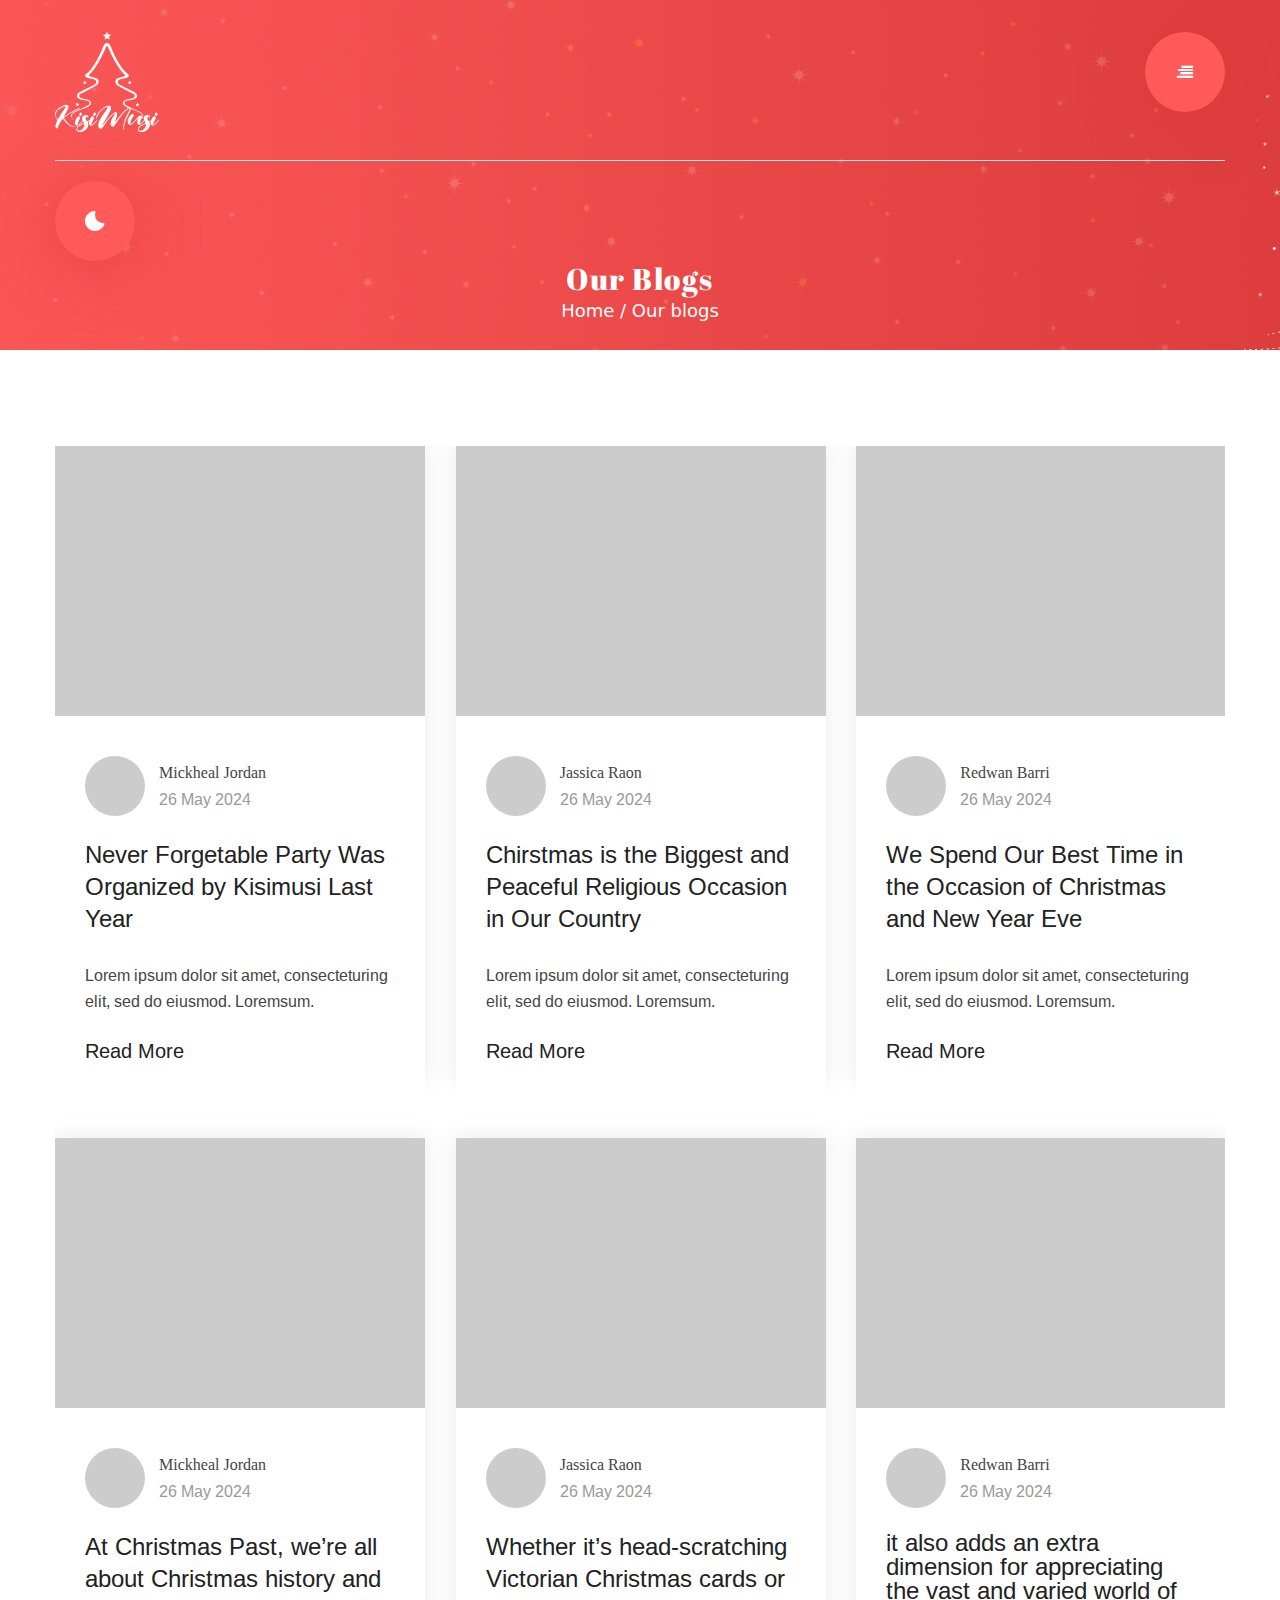
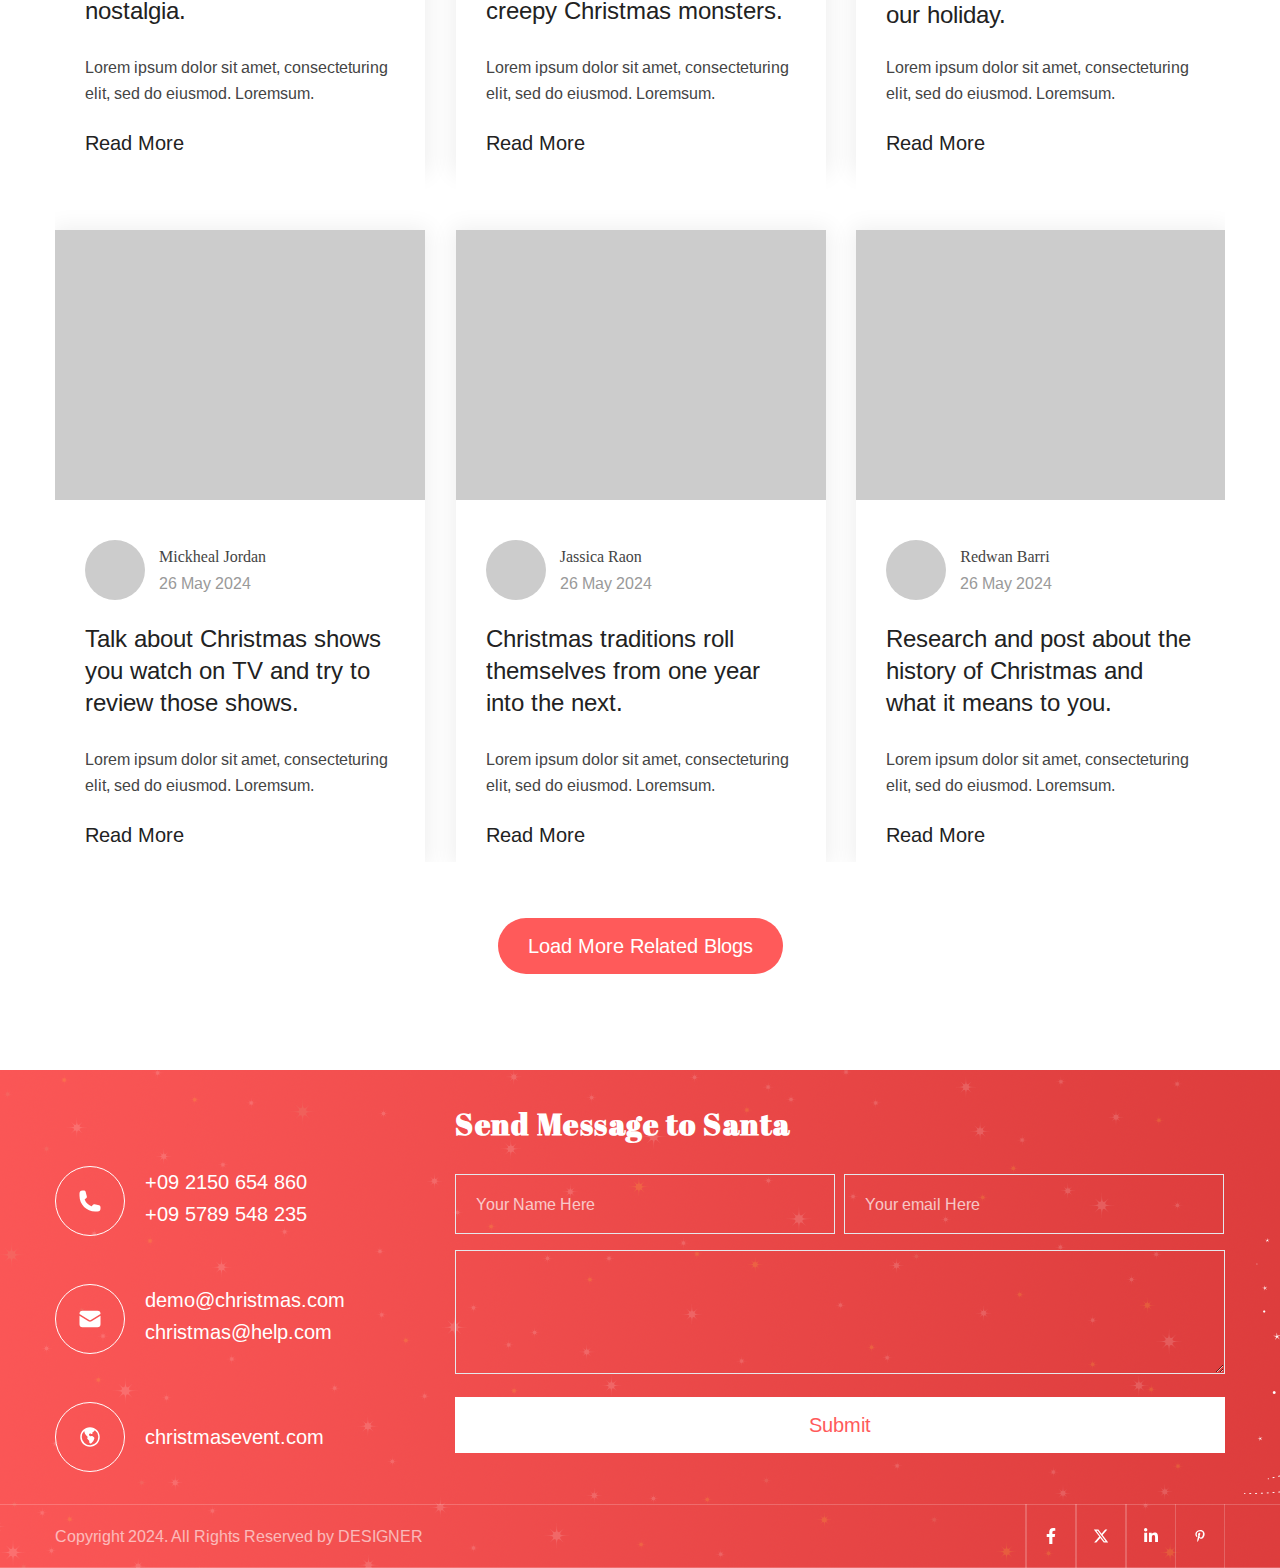
<file: index2.html>
<!DOCTYPE html>
<html lang="en">
<head>
  <meta charset="UTF-8">
  <meta name="viewport" content="width=device-width, initial-scale=1.0">
  <title>Our Blogs</title>
  <link rel="stylesheet" href="https://cdnjs.cloudflare.com/ajax/libs/font-awesome/4.7.0/css/font-awesome.min.css">
  <link rel="preconnect" href="https://fonts.googleapis.com">
  <link rel="preconnect" href="https://fonts.gstatic.com" crossorigin>
  <link href="https://fonts.googleapis.com/css2?family=Abril+Fatface&display=swap" rel="stylesheet">
  <link rel="preconnect" href="https://fonts.googleapis.com">
  <link rel="preconnect" href="https://fonts.gstatic.com" crossorigin>
  <link href="https://fonts.googleapis.com/css2?family=Abril+Fatface&family=Arimo:ital,wght@0,400..700;1,400..700&display=swap" rel="stylesheet">
  <link rel="preconnect" href="https://fonts.googleapis.com">
  <link rel="preconnect" href="https://fonts.gstatic.com" crossorigin>
  <link href="https://fonts.googleapis.com/css2?family=Lobster&display=swap" rel="stylesheet">
  <link rel="stylesheet" href="public/styles.css">
  <script>
   (function() {
    if (localStorage.theme === 'dark' || (!('theme' in localStorage) && window.matchMedia('(prefers-color-scheme: dark)').matches)) {
      document.documentElement.classList.add('dark')
        } else {
                  document.documentElement.classList.remove('dark')
              }
    localStorage.theme = 'light'
    localStorage.theme = 'dark'
    localStorage.removeItem('theme')
   })()
</script>
</head>
  <body class="my-0 mx-auto max-w-[1920px] bg-white">
    <header class="header bg-xmax bg-center bg-no-repeat dark:bg-none max-h-[350px]">
      <div class=" dark:bg-night dark:bg-snow pt-8">
        <div class="w-mx-1170 my-0 mx-auto text-white text-left pb-32">
          <div class="flex justify-between border-b">
            <picture class="mb-7">
              <source src="img/fir-tree.svg">
              <img src="img/fir-tree.svg" alt="logo">
            </picture>
            <div>
              <button class="w-[80px] h-[80px] bg-[#ff5a5a] dark:bg-bnight shadow-btn-shadow dark:shadow-box-night rounded-full"  type="button">
                <i class="fa fa-align-right text-white text-[16px] text-base leading-7"></i>
              </button>
            </div>
          </div>
          <div>
            <button class="flex justify-center items-center w-[80px] h-[80px] bg-[#ff5a5a] text-2xl text-white dark:bg-bnight dark:shadow-box-night shadow-btn-shadow rounded-full mt-5"  id="theme-toggle" type="button">
              <svg id="theme-toggle-dark-icon" class="hidden" aria-hidden="true" xmlns="http://www.w3.org/2000/svg" width="24" height="24" fill="currentColor" viewBox="0 0 24 24">
                <path fill-rule="evenodd" d="M11.675 2.015a.998.998 0 0 0-.403.011C6.09 2.4 2 6.722 2 12c0 5.523 4.477 10 10 10 4.356 0 8.058-2.784 9.43-6.667a1 1 0 0 0-1.02-1.33c-.08.006-.105.005-.127.005h-.001l-.028-.002A5.227 5.227 0 0 0 20 14a8 8 0 0 1-8-8c0-.952.121-1.752.404-2.558a.996.996 0 0 0 .096-.428V3a1 1 0 0 0-.825-.985Z" clip-rule="evenodd"/>
              </svg>
              <svg id="theme-toggle-light-icon" class="hidden" aria-hidden="true" xmlns="http://www.w3.org/2000/svg" width="24" height="24" fill="currentColor" viewBox="0 0 24 24">
                <path fill-rule="evenodd" d="M11.675 2.015a.998.998 0 0 0-.403.011C6.09 2.4 2 6.722 2 12c0 5.523 4.477 10 10 10 4.356 0 8.058-2.784 9.43-6.667a1 1 0 0 0-1.02-1.33c-.08.006-.105.005-.127.005h-.001l-.028-.002A5.227 5.227 0 0 0 20 14a8 8 0 0 1-8-8c0-.952.121-1.752.404-2.558a.996.996 0 0 0 .096-.428V3a1 1 0 0 0-.825-.985Z" clip-rule="evenodd"/>
              </svg>
            </button>
          </div>
          <div class="text-center mb-7">
            <h1 class="text-3xl font-normal font-['Abril_Fatface'] tracking-wider">Our Blogs</h1>
            <p class="font-normal text-lg"><a href="index.html">Home</a> / Our blogs</p>
          </div>
        </div>
      </div>
    </header>
    <section class="dark:bg-slate-800 dark:bg-snow mb-24 dark:mb-0 dark:pb-24">
      <div class="container w-mx-1170 pt-24">
        <ul class="grid grid-cols-3 grid-rows-3 overflow-hidden min-h-[43rem] gap-x-8 gap-y-[60px] mb-14">
          <li class="w-[370px] h-[632px] shadow-cshadow">
            <div>
              <img class="w-[370px] h-[270px]" src="img/backimg.svg">
              <div class="py-10 px-[30px] bg-white">
                <div class="flex items-center mb-6">
                  <span class="inline-block rounded-[50%] w-[60px] h-[60px] bg-drwhite mr-[14px]"></span>
                  <div>
                    <p class="font-['Myriad_Pro'] text-base leading-[26px] text-black font-normal">Mickheal Jordan</p>
                    <p class="font-['Arimo'] text-base leading-[26px] font-normal text-grey">26 May 2024</p>
                </div>
              </div>
              <h3 class="font-['Arimo'] font-normal text-2xl text-two mb-[26px]">Never Forgetable Party Was Organized by Kisimusi Last Year</h3>
              <p class="font-['Arimo'] text-base font-normal leading-[26px] mb-6 text-black">Lorem ipsum dolor sit amet, consecteturing elit, sed do eiusmod. Loremsum.</p>
              <a class="cursor-pointer font-['Arimo'] text-xl leading-[26px] font-normal text-two" href="index2.html" target="_blank">Read More</a>
            </div>
            </div>
          </li>
          <li class="w-[370px] h-[632px] shadow-cshadow">
            <div>
              <img class="w-[370px] h-[270px]" src="img/backimg.svg">
              <div class="py-10 px-[30px] bg-white">
                <div class="flex items-center mb-6">
                  <span class="inline-block rounded-[50%] w-[60px] h-[60px] bg-drwhite mr-[14px]"></span>
                <div>
                <p class="font-['Myriad_Pro'] text-base leading-[26px] text-black font-normal">Jassica Raon</p>
                <p class="font-['Arimo'] text-base leading-[26px] font-normal text-grey">26 May 2024</p>
              </div>
              </div>
              <h3 class="font-['Arimo'] font-normal text-2xl text-two mb-[26px]">Chirstmas is the Biggest and Peaceful Religious Occasion in Our Country</h3>
              <p class="font-['Arimo'] text-base font-normal leading-[26px] mb-6 text-black">Lorem ipsum dolor sit amet, consecteturing elit, sed do eiusmod. Loremsum.</p>
              <a class="cursor-pointer font-['Arimo'] text-xl leading-[26px] font-normal text-two" href="index2.html" target="_blank">Read More</a>
            </div>
            </div>
          </li>
          <li class="w-[370px] h-[632px] shadow-cshadow">
            <div>
              <img class="w-[370px] h-[270px]" src="img/backimg.svg">
              <div class="py-10 px-[30px] bg-white">
                <div class="flex items-center mb-6">
                  <span class="inline-block rounded-[50%] w-[60px] h-[60px] bg-drwhite mr-[14px]"></span>
                  <div>
                    <p class="font-['Myriad_Pro'] text-base leading-[26px] text-black font-normal">Redwan Barri</p>
                    <p class="font-['Arimo'] text-base leading-[26px] font-normal text-grey">26 May 2024</p>
                </div>
              </div>
              <h3 class="font-['Arimo'] font-normal text-2xl text-two mb-[26px]">We Spend Our Best Time in the Occasion of Christmas and New Year Eve</h3>
              <p class="font-['Arimo'] text-base font-normal leading-[26px] mb-6 text-black">Lorem ipsum dolor sit amet, consecteturing elit, sed do eiusmod. Loremsum.</p>
              <a class="cursor-pointer font-['Arimo'] text-xl leading-[26px] font-normal text-two" href="index2.html" target="_blank">Read More</a>
            </div>
            </div>
          </li>
          <li class="row-start-2 w-[370px] h-[632px] shadow-cshadow">
            <div>
              <img class="w-[370px] h-[270px]" src="img/backimg.svg">
              <div class="py-10 px-[30px] bg-white">
                <div class="flex items-center mb-6">
                  <span class="inline-block rounded-[50%] w-[60px] h-[60px] bg-drwhite mr-[14px]"></span>
                  <div>
                    <p class="font-['Myriad_Pro'] text-base leading-[26px] text-black font-normal">Mickheal Jordan</p>
                    <p class="font-['Arimo'] text-base leading-[26px] font-normal text-grey">26 May 2024</p>
                </div>
              </div>
              <h3 class="font-['Arimo'] font-normal text-2xl text-two mb-[26px]">At Christmas Past, we’re all about Christmas history and nostalgia.</h3>
              <p class="font-['Arimo'] text-base font-normal leading-[26px] mb-6 text-black">Lorem ipsum dolor sit amet, consecteturing elit, sed do eiusmod. Loremsum.</p>
              <a class="cursor-pointer font-['Arimo'] text-xl leading-[26px] font-normal text-two" href="index2.html" target="_blank">Read More</a>
            </div>
            </div>
          </li>
          <li class="row-start-2 w-[370px] h-[632px] shadow-cshadow">
            <div>
              <img class="w-[370px] h-[270px]" src="img/backimg.svg">
              <div class="py-10 px-[30px] bg-white">
                <div class="flex items-center mb-6">
                  <span class="inline-block rounded-[50%] w-[60px] h-[60px] bg-drwhite mr-[14px]"></span>
                  <div>
                    <p class="font-['Myriad_Pro'] text-base leading-[26px] text-black font-normal">Jassica Raon</p>
                    <p class="font-['Arimo'] text-base leading-[26px] font-normal text-grey">26 May 2024</p>
                </div>
              </div>
              <h3 class="font-['Arimo'] font-normal text-2xl text-two mb-[26px]">Whether it’s head-scratching Victorian Christmas cards or creepy Christmas monsters.</h3>
              <p class="font-['Arimo'] text-base font-normal leading-[26px] mb-6 text-black">Lorem ipsum dolor sit amet, consecteturing elit, sed do eiusmod. Loremsum.</p>
              <a class="cursor-pointer font-['Arimo'] text-xl leading-[26px] font-normal text-two" href="index2.html" target="_blank">Read More</a>
            </div>
            </div>
          </li>
          <li class="row-start-2 w-[370px] h-[632px] shadow-cshadow">
            <div>
              <img class="w-[370px] h-[270px]" src="img/backimg.svg">
              <div class="py-10 px-[30px] bg-white">
                <div class="flex items-center mb-6">
                  <span class="inline-block rounded-[50%] w-[60px] h-[60px] bg-drwhite mr-[14px]"></span>
                  <div>
                    <p class="font-['Myriad_Pro'] text-base leading-[26px] text-black font-normal">Redwan Barri</p>
                    <p class="font-['Arimo'] text-base leading-[26px] font-normal text-grey">26 May 2024</p>
                </div>
              </div>
              <h3 class="font-['Arimo'] font-normal text-2xl text-two mb-[26px] leading-none">it also adds an extra dimension for appreciating the vast and varied world of our holiday.</h3>
              <p class="font-['Arimo'] text-base font-normal leading-[26px] mb-6 text-black">Lorem ipsum dolor sit amet, consecteturing elit, sed do eiusmod. Loremsum.</p>
              <a class="cursor-pointer font-['Arimo'] text-xl leading-[26px] font-normal text-two" href="index2.html" target="_blank">Read More</a>
            </div>
            </div>
          </li>
          <li class="row-start-3 w-[370px] h-[632px] shadow-cshadow">
            <div>
              <img class="w-[370px] h-[270px]" src="img/backimg.svg">
              <div class="py-10 px-[30px] bg-white">
                <div class="flex items-center mb-6">
                  <span class="inline-block rounded-[50%] w-[60px] h-[60px] bg-drwhite mr-[14px]"></span>
                  <div>
                    <p class="font-['Myriad_Pro'] text-base leading-[26px] text-black font-normal">Mickheal Jordan</p>
                    <p class="font-['Arimo'] text-base leading-[26px] font-normal text-grey">26 May 2024</p>
                </div>
              </div>
              <h3 class="font-['Arimo'] font-normal text-2xl text-two mb-[26px]">Talk about Christmas shows you watch on TV and try to review those shows.</h3>
              <p class="font-['Arimo'] text-base font-normal leading-[26px] mb-6 text-black">Lorem ipsum dolor sit amet, consecteturing elit, sed do eiusmod. Loremsum.</p>
              <a class="cursor-pointer font-['Arimo'] text-xl leading-[26px] font-normal text-two" href="index2.html" target="_blank">Read More</a>
            </div>
            </div>
          </li>
          <li class="row-start-3 w-[370px] h-[632px] shadow-cshadow">
            <div>
              <img class="w-[370px] h-[270px]" src="img/backimg.svg">
              <div class="py-10 px-[30px] bg-white">
                <div class="flex items-center mb-6">
                  <span class="inline-block rounded-[50%] w-[60px] h-[60px] bg-drwhite mr-[14px]"></span>
                  <div>
                    <p class="font-['Myriad_Pro'] text-base leading-[26px] text-black font-normal">Jassica Raon</p>
                    <p class="font-['Arimo'] text-base leading-[26px] font-normal text-grey">26 May 2024</p>
                </div>
              </div>
              <h3 class="font-['Arimo'] font-normal text-2xl text-two mb-[26px]">Christmas traditions roll themselves from one year into the next.</h3>
              <p class="font-['Arimo'] text-base font-normal leading-[26px] mb-6 text-black">Lorem ipsum dolor sit amet, consecteturing elit, sed do eiusmod. Loremsum.</p>
              <a class="cursor-pointer font-['Arimo'] text-xl leading-[26px] font-normal text-two" href="index2.html" target="_blank">Read More</a>
            </div>
            </div>
          </li>
          <li class="row-start-3 w-[370px] h-[632px] shadow-cshadow">
            <div>
              <img class="w-[370px] h-[270px]" src="img/backimg.svg">
              <div class="py-10 px-[30px] bg-white">
                <div class="flex items-center mb-6">
                  <span class="inline-block rounded-[50%] w-[60px] h-[60px] bg-drwhite mr-[14px]"></span>
                  <div>
                    <p class="font-['Myriad_Pro'] text-base leading-[26px] text-black font-normal">Redwan Barri</p>
                    <p class="font-['Arimo'] text-base leading-[26px] font-normal text-grey">26 May 2024</p>
                </div>
              </div>
              <h3 class="font-['Arimo'] font-normal text-2xl text-two mb-[26px]">Research and post about the history of Christmas and what it means to you.</h3>
              <p class="font-['Arimo'] text-base font-normal leading-[26px] mb-6 text-black">Lorem ipsum dolor sit amet, consecteturing elit, sed do eiusmod. Loremsum.</p>
              <a class="cursor-pointer font-['Arimo'] text-xl leading-[26px] font-normal text-two" href="index2.html" target="_blank">Read More</a>
            </div>
            </div>
          </li>
        </ul>
        <button class="block my-0 mx-auto w-[285px] h-[56px] text-white bg-xypink dark:bg-txtdark hover:shadow-pneon text-center font-['Arimo'] text-xl leading-8 font-normal rounded-[28px]" type="button">Load More Related Blogs</button>
      </div>
    </section>
    <footer class="bg-xmax dark:bg-xnight bg-no-repeat bg-center">
      <div class="container flex justify-between w-mx-1170">
        <div class="flex mt-24 mb-8">
          <ul class="text-white font-['Arimo'] text-xl leading-8 font-normal">
            <li class="mb-12 flex">
              <div class="hover:shadow-pneon w-[70px] h-[70px] border border-white rounded-full inline-flex justify-center items-center mr-5">
                <svg xmlns="http://www.w3.org/2000/svg" viewBox="0 0 24 24" fill="currentColor" class="w-6 h-6">
                  <path fill-rule="evenodd" d="M1.5 4.5a3 3 0 0 1 3-3h1.372c.86 0 1.61.586 1.819 1.42l1.105 4.423a1.875 1.875 0 0 1-.694 1.955l-1.293.97c-.135.101-.164.249-.126.352a11.285 11.285 0 0 0 6.697 6.697c.103.038.25.009.352-.126l.97-1.293a1.875 1.875 0 0 1 1.955-.694l4.423 1.105c.834.209 1.42.959 1.42 1.82V19.5a3 3 0 0 1-3 3h-2.25C8.552 22.5 1.5 15.448 1.5 6.75V4.5Z" clip-rule="evenodd" />
                </svg>              
              </div>
              <div>
                <a class="block" href="tel:+092150654860">+09 2150 654 860</a>
                <a class="block" href="tel:+095789548235">+09 5789 548 235</a>
              </div>
            </li>
            <li class="mb-12 flex">
              <div class="hover:shadow-pneon w-[70px] h-[70px] border border-white rounded-full inline-flex justify-center items-center mr-5">
                <svg xmlns="http://www.w3.org/2000/svg" viewBox="0 0 24 24" fill="currentColor" class="w-6 h-6">
                  <path d="M1.5 8.67v8.58a3 3 0 0 0 3 3h15a3 3 0 0 0 3-3V8.67l-8.928 5.493a3 3 0 0 1-3.144 0L1.5 8.67Z" />
                  <path d="M22.5 6.908V6.75a3 3 0 0 0-3-3h-15a3 3 0 0 0-3 3v.158l9.714 5.978a1.5 1.5 0 0 0 1.572 0L22.5 6.908Z" />
                </svg>              
              </div>
              <div>
                <a class="block" href="mailto:demo@christmas.com">demo@christmas.com</a>
                <a class="block" href="mailto:christmas@help.com">christmas@help.com</a>
              </div>
            </li>
            <li class="flex items-center">
              <div class="hover:shadow-pneon w-[70px] h-[70px] border border-white rounded-full inline-flex justify-center items-center mr-5">
                <svg xmlns="http://www.w3.org/2000/svg" viewBox="0 0 24 24" fill="currentColor" class="w-6 h-6">
                  <path fill-rule="evenodd" d="M12 2.25c-5.385 0-9.75 4.365-9.75 9.75s4.365 9.75 9.75 9.75 9.75-4.365 9.75-9.75S17.385 2.25 12 2.25ZM6.262 6.072a8.25 8.25 0 1 0 10.562-.766 4.5 4.5 0 0 1-1.318 1.357L14.25 7.5l.165.33a.809.809 0 0 1-1.086 1.085l-.604-.302a1.125 1.125 0 0 0-1.298.21l-.132.131c-.439.44-.439 1.152 0 1.591l.296.296c.256.257.622.374.98.314l1.17-.195c.323-.054.654.036.905.245l1.33 1.108c.32.267.46.694.358 1.1a8.7 8.7 0 0 1-2.288 4.04l-.723.724a1.125 1.125 0 0 1-1.298.21l-.153-.076a1.125 1.125 0 0 1-.622-1.006v-1.089c0-.298-.119-.585-.33-.796l-1.347-1.347a1.125 1.125 0 0 1-.21-1.298L9.75 12l-1.64-1.64a6 6 0 0 1-1.676-3.257l-.172-1.03Z" clip-rule="evenodd" />
                </svg>              
              </div>
              <a class="block cursor-pointer" href="christmasevent.com">christmasevent.com</a>
            </li>
          </ul>
        </div>
        <div class="mt-9">
          <h2 class="text-3xl font-bold text-white font-['Abril_Fatface'] mb-8 tracking-wider">Send Message to Santa</h2>
          <form class="m-0 p-0">
            <div class="mb-4">
              <label for="firstname"></label>
                <input class="cursor-pointer hover:shadow-ipink h-[60px] w-[380px] mr-1 border border-white-700 py-6 pl-5 font-['Arimo'] text-base leading-8 bg-transparent text-white placeholder:text-white placeholder:font-['Arimo'] placeholder:text-base placeholer:leading-8 placeholder:opacity-70" type="text" id="firstname" name="name" placeholder="Your Name Here" required>
              <label for="mail"></label>
                <input class="cursor-pointer hover:shadow-ipink h-[60px] border border-white-700 w-[380px] py-6 pl-5 font-['Arimo'] text-base leading-8 bg-transparent text-white placeholder:text-white placeholder:font-['Arimo'] placeholder:text-base placeholer:leading-8 placeholder:opacity-70" type="email" id="mail" placeholder="Your email Here" required>
            </div>
            <div class="mb-4">
              <label for="message"></label>
                <textarea class="cursor-pointer hover:shadow-ipink w-[770px] h-[124px] border border-white-700 bg-transparent font-['Arimo'] text-base leading-8" name="message" id="message"></textarea>
            </div>
            <button class="w-[770px] h-[56px] bg-white text-xypink dark:text-txtdark hover:shadow-pneon text-center font-['Arimo'] text-xl leading-8 font-normal" type="submit">Submit</button>
          </form>
        </div>
      </div>
      <div class="w-[100%] h-16 border-x-0 border border-top border-white border-opacity-20 flex">
        <div class="my-0 mx-auto flex w-mx-1170 items-center justify-between">
          <p class="text-white opacity-60 font-['Arimo'] text-base leading-8">Copyright 2024. All Rights Reserved by DESIGNER</p>
          <ul class="flex border border-x-white border-y-0 border-opacity-20">
            <li class="border border-y-0 border-right border-white border-opacity-20">
              <a class="w-12 h-16 flex items-center justify-center text-white hover:bg-white hover:text-xypink dark:hover:text-txtdark" href="https://www.facebook.com/">
                <svg xmlns="http://www.w3.org/2000/svg" viewBox="0 0 320 512" class="h-4">
                  <path fill="currentColor"
                    d="m279.14 288 14.22-92.66h-88.91v-60.13c0-25.35 12.42-50.06 52.24-50.06h40.42V6.26S260.43 0 225.36 0c-73.22 0-121.08 44.38-121.08 124.72v70.62H22.89V288h81.39v224h100.17V288z">
                  </path>
                </svg>
              </a>
            </li>
            <li class="border border-y-0 border-right border-white border-opacity-20">
              <a class="flex w-12 h-16 items-center justify-center text-white hover:bg-white hover:text-xypink dark:hover:text-txtdark" href="https://twitter.com/?lang=en">
                <svg xmlns="http://www.w3.org/2000/svg" fill="currentColor" viewBox="0 0 512 512" class="h-4">
                  <path d="M389.2 48h70.6L305.6 224.2 487 464H345L233.7 318.6 106.5 464H35.8L200.7 275.5 26.8 48H172.4L272.9 180.9 389.2 48zM364.4 421.8h39.1L151.1 88h-42L364.4 421.8z">
                  </path>
                </svg>
              </a>
            </li>
            <li class="border border-y-0 border-right border-white border-opacity-20">
              <a class="flex w-12 h-16 items-center justify-center text-white hover:bg-white hover:text-xypink dark:hover:text-txtdark" href="https://www.linkedin.com/">
                <svg xmlns="http://www.w3.org/2000/svg" viewBox="0 0 448 512" class="h-4">
                  <path fill="currentColor"
                  d="M100.28 448H7.4V148.9h92.88zM53.79 108.1C24.09 108.1 0 83.5 0 53.8a53.79 53.79 0 0 1 107.58 0c0 29.7-24.1 54.3-53.79 54.3zM447.9 448h-92.68V302.4c0-34.7-.7-79.2-48.29-79.2-48.29 0-55.69 37.7-55.69 76.7V448h-92.78V148.9h89.08v40.8h1.3c12.4-23.5 42.69-48.3 87.88-48.3 94 0 111.28 61.9 111.28 142.3V448z">
                  </path>
                </svg>
              </a>
            </li>
            <li>
              <a class="w-12 h-16 flex justify-center items-center text-white hover:bg-white hover:text-xypink dark:hover:text-txtdark" href="https://www.pinterest.com/">
                <svg fill="currentColor" width="24px" height="24px" viewBox="0 0 24 24" xmlns="http://www.w3.org/2000/svg" class="h-4"><path d="M5.077 9.457c0-.778.136-1.513.404-2.199a5.63 5.63 0 0 1 1.121-1.802 7.614 7.614 0 0 1 1.644-1.329 7.513 7.513 0 0 1 2.002-.844 8.57 8.57 0 0 1 2.185-.281c1.139 0 2.199.241 3.182.721a6.021 6.021 0 0 1 2.391 2.094c.614.915.919 1.95.919 3.104 0 .692-.068 1.369-.207 2.031a8.28 8.28 0 0 1-.646 1.913 6.605 6.605 0 0 1-1.082 1.617 4.723 4.723 0 0 1-1.568 1.114 4.962 4.962 0 0 1-2.045.417c-.489 0-.977-.115-1.459-.346-.482-.23-.828-.546-1.036-.951-.073.281-.173.687-.306 1.218-.128.53-.214.872-.252 1.027-.04.154-.114.411-.222.767a5.183 5.183 0 0 1-.281.769l-.344.674a7.98 7.98 0 0 1-.498.838c-.181.262-.405.575-.672.935l-.149.053-.099-.108c-.107-1.133-.162-1.811-.162-2.035 0-.663.079-1.407.235-2.233.153-.825.395-1.862.72-3.109.325-1.246.511-1.979.561-2.196-.229-.467-.345-1.077-.345-1.827 0-.599.187-1.16.562-1.688.376-.526.851-.789 1.427-.789.441 0 .783.146 1.028.439.246.292.366.66.366 1.109 0 .476-.158 1.165-.476 2.066-.318.902-.476 1.575-.476 2.022 0 .453.162.832.486 1.129a1.68 1.68 0 0 0 1.179.449c.396 0 .763-.09 1.104-.271a2.46 2.46 0 0 0 .849-.733 6.123 6.123 0 0 0 1.017-2.225c.096-.422.17-.823.216-1.2.049-.379.07-.737.07-1.077 0-1.247-.396-2.219-1.183-2.915-.791-.696-1.821-1.042-3.088-1.042-1.441 0-2.646.466-3.611 1.401-.966.932-1.452 2.117-1.452 3.554 0 .317.048.623.139.919.089.295.186.53.291.704.104.171.202.338.291.492.09.154.137.264.137.33 0 .202-.053.465-.16.79-.111.325-.242.487-.4.487-.015 0-.077-.011-.185-.034a2.21 2.21 0 0 1-.979-.605 3.17 3.17 0 0 1-.659-1.022 6.986 6.986 0 0 1-.352-1.169 4.884 4.884 0 0 1-.132-1.153z"/></svg>
              </a>
            </li>
          </ul>
        </div>
      </div>
    </footer>
    <script src="js/main.js"></script>
  </body>
</html>
</file>
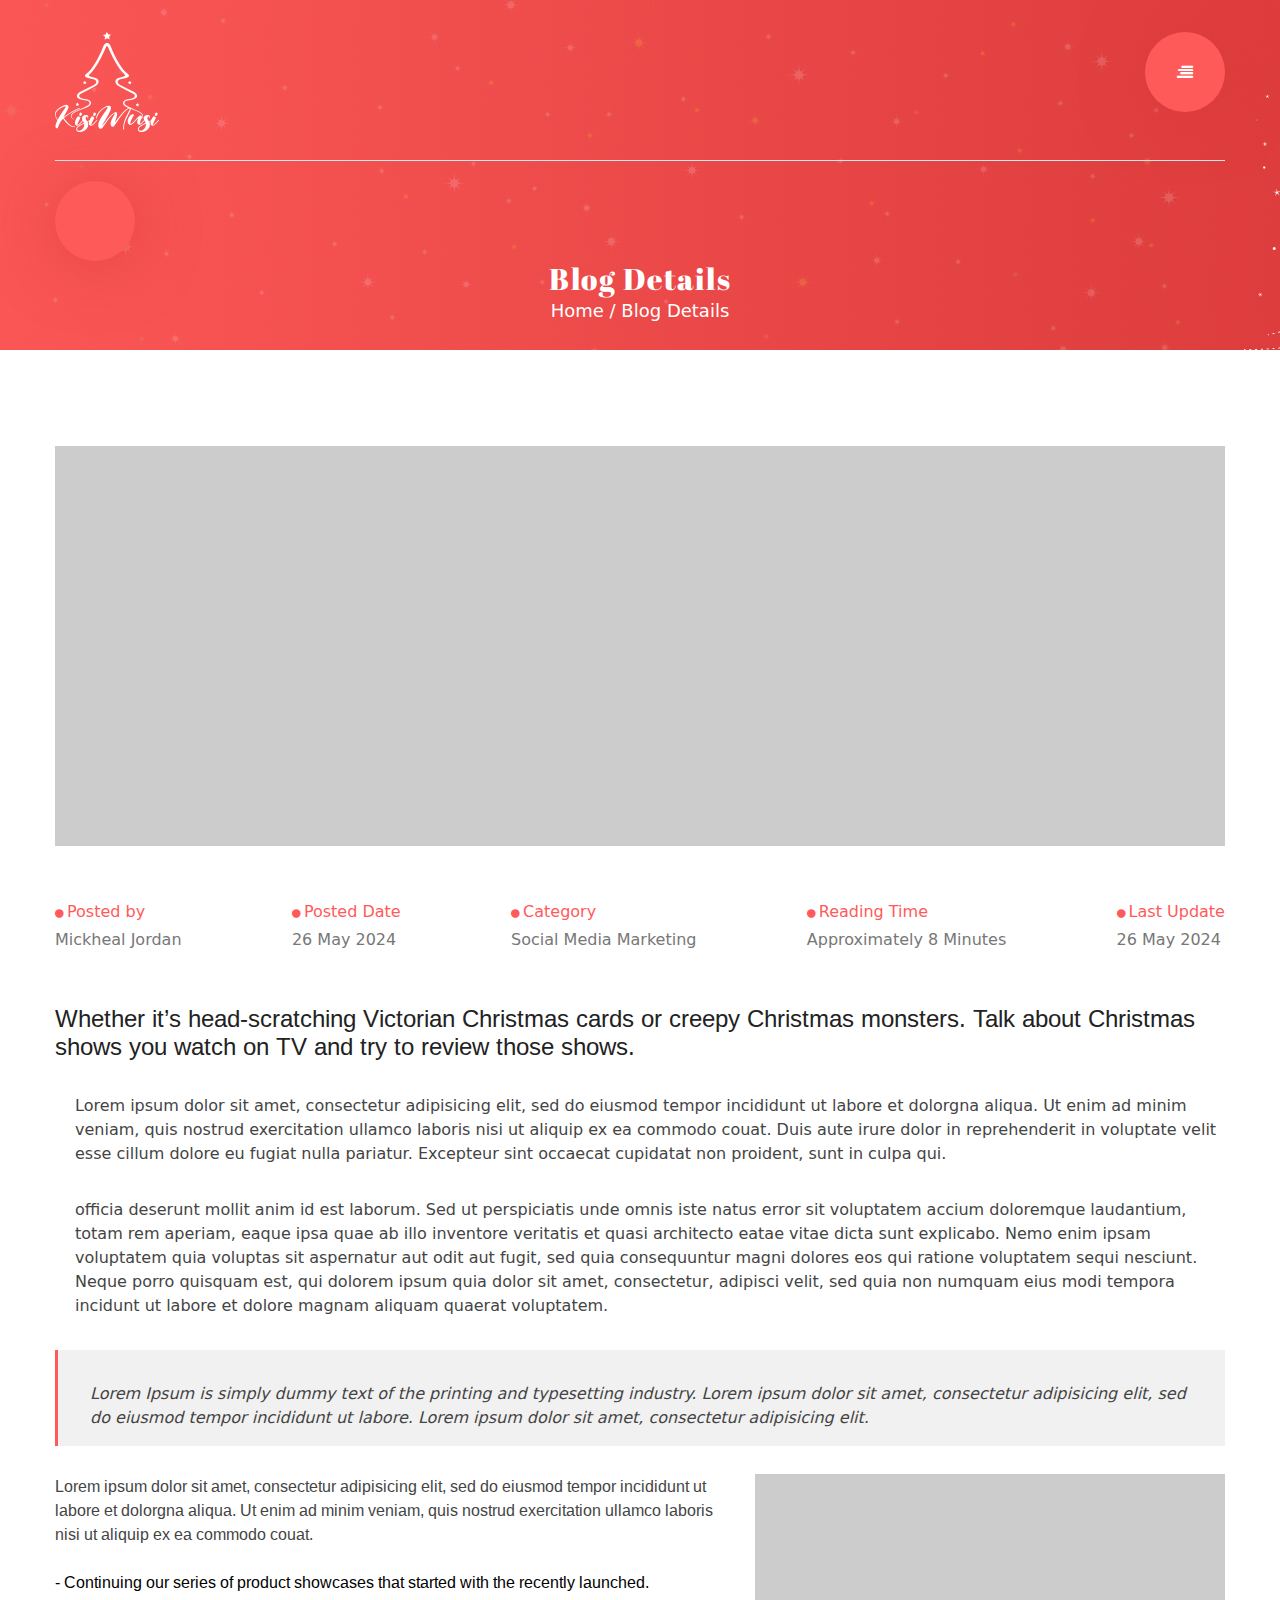
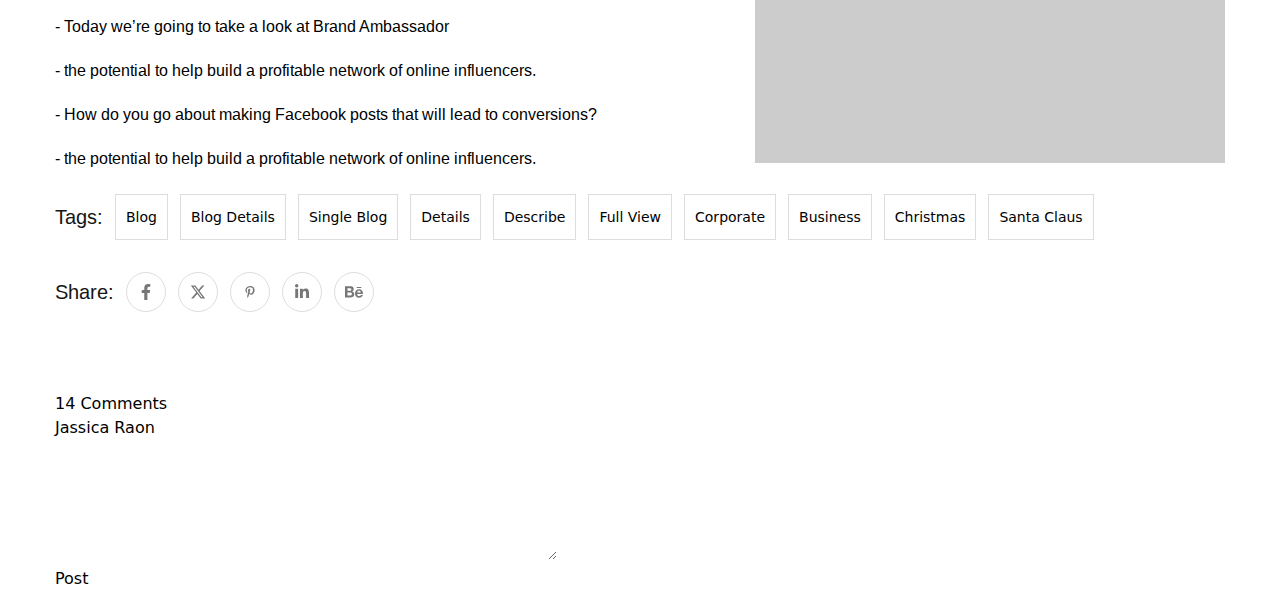
<file: index3.html>
<!DOCTYPE html>
<html lang="en">
<head>
  <meta charset="UTF-8">
  <meta name="viewport" content="width=device-width, initial-scale=1.0">
  <title>Blog Details</title>
  <link rel="stylesheet" href="https://cdnjs.cloudflare.com/ajax/libs/font-awesome/4.7.0/css/font-awesome.min.css">
  <link rel="preconnect" href="https://fonts.googleapis.com">
  <link rel="preconnect" href="https://fonts.gstatic.com" crossorigin>
  <link href="https://fonts.googleapis.com/css2?family=Abril+Fatface&display=swap" rel="stylesheet">
  <link rel="preconnect" href="https://fonts.googleapis.com">
  <link rel="preconnect" href="https://fonts.gstatic.com" crossorigin>
  <link href="https://fonts.googleapis.com/css2?family=Abril+Fatface&family=Arimo:ital,wght@0,400..700;1,400..700&display=swap" rel="stylesheet">
  <link rel="preconnect" href="https://fonts.googleapis.com">
  <link rel="preconnect" href="https://fonts.gstatic.com" crossorigin>
  <link href="https://fonts.googleapis.com/css2?family=Lobster&display=swap" rel="stylesheet">
  <link rel="stylesheet" href="public/styles.css">
  <script>
   (function() {
    if (localStorage.theme === 'dark' || (!('theme' in localStorage) && window.matchMedia('(prefers-color-scheme: dark)').matches)) {
      document.documentElement.classList.add('dark')
        } else {
                  document.documentElement.classList.remove('dark')
              }
    localStorage.theme = 'light'
    localStorage.theme = 'dark'
    localStorage.removeItem('theme')
   })()
</script>
</head>
  <body class="my-0 mx-auto max-w-[1920px] bg-white">
    <header class="header bg-xmax bg-center bg-no-repeat dark:bg-none max-h-[350px]">
      <div class=" dark:bg-night dark:bg-snow pt-8">
        <div class="w-mx-1170 my-0 mx-auto text-white text-left pb-32">
          <div class="flex justify-between border-b">
            <picture class="mb-7">
              <source src="img/fir-tree.svg">
              <img src="img/fir-tree.svg" alt="logo">
            </picture>
            <div>
              <button class="w-[80px] h-[80px] bg-[#ff5a5a] dark:bg-bnight shadow-btn-shadow dark:shadow-box-night rounded-full"  type="button">
                <i class="fa fa-align-right text-white text-[16px] text-base leading-7"></i>
              </button>
            </div>
          </div>
          <div>
            <button class="flex justify-center items-center w-[80px] h-[80px] bg-[#ff5a5a] text-2xl text-white dark:bg-bnight dark:shadow-box-night shadow-btn-shadow rounded-full mt-5"  id="theme-toggle" type="button">
              <svg id="theme-toggle-dark-icon" class="hidden" aria-hidden="true" xmlns="http://www.w3.org/2000/svg" width="24" height="24" fill="currentColor" viewBox="0 0 24 24">
                <path fill-rule="evenodd" d="M11.675 2.015a.998.998 0 0 0-.403.011C6.09 2.4 2 6.722 2 12c0 5.523 4.477 10 10 10 4.356 0 8.058-2.784 9.43-6.667a1 1 0 0 0-1.02-1.33c-.08.006-.105.005-.127.005h-.001l-.028-.002A5.227 5.227 0 0 0 20 14a8 8 0 0 1-8-8c0-.952.121-1.752.404-2.558a.996.996 0 0 0 .096-.428V3a1 1 0 0 0-.825-.985Z" clip-rule="evenodd"/>
              </svg>
              <svg id="theme-toggle-light-icon" class="hidden" aria-hidden="true" xmlns="http://www.w3.org/2000/svg" width="24" height="24" fill="currentColor" viewBox="0 0 24 24">
                <path fill-rule="evenodd" d="M11.675 2.015a.998.998 0 0 0-.403.011C6.09 2.4 2 6.722 2 12c0 5.523 4.477 10 10 10 4.356 0 8.058-2.784 9.43-6.667a1 1 0 0 0-1.02-1.33c-.08.006-.105.005-.127.005h-.001l-.028-.002A5.227 5.227 0 0 0 20 14a8 8 0 0 1-8-8c0-.952.121-1.752.404-2.558a.996.996 0 0 0 .096-.428V3a1 1 0 0 0-.825-.985Z" clip-rule="evenodd"/>
              </svg>
            </button>
          </div>
          <div class="text-center mb-7">
            <h1 class="text-3xl font-normal font-['Abril_Fatface'] tracking-wider">Blog Details</h1>
            <p class="font-normal text-lg"><a href="index.html">Home</a> / Blog Details</p>
          </div>
        </div>
      </div>
    </header>
    <section class="pt-24 mb-20">
      <div class="my-0 mx-auto w-mx-1170 bg-white">
        <div class="my-0 mx-auto mb-14">
          <picture>
            <source src="img/gback.png">
            <img src="img/gback.png" alt="test-img">
          </picture>
        </div>
        <div class="mb-14">
          <ul class="flex w-mx-1170 justify-between">
            <li>
              <h3 class="text-[16px] text-xypink leading-5 mb-[8px]"><i class="fa fa-circle text-[10px] text-xypink font-normal mr-[3px]"></i>Posted by</h3>
              <p class="font-normal text-[16px] leading-5 text-seven">Mickheal Jordan</p>
            </li>
            <li>
              <h3 class="text-[16px] text-xypink leading-5 mb-[8px]"><i class="fa fa-circle text-[10px] text-xypink font-normal mr-[3px]"></i>Posted Date</h3>
              <p class="font-normal text-[16px] leading-5 text-seven">26 May 2024</p>
            </li>
            <li>
              <h3 class="text-[16px] text-xypink leading-5 mb-[8px]"><i class="fa fa-circle text-[10px] text-xypink font-normal mr-[3px]"></i>Category</h3>
              <p class="font-normal text-[16px] leading-5 text-seven">Social Media Marketing</p>
            </li>
            <li>
              <h3 class="text-[16px] text-xypink leading-5 mb-[8px]"><i class="fa fa-circle text-[10px] text-xypink font-normal mr-[3px]"></i>Reading Time</h3>
              <p class="font-normal text-[16px] leading-5 text-seven">Approximately 8 Minutes</p>
            </li>
            <li>
              <h3 class="text-[16px] text-xypink leading-5 mb-[8px]"><i class="fa fa-circle text-[10px] text-xypink font-normal mr-[3px]"></i>Last Update</h3>
              <p class="font-normal text-[16px] leading-5 text-seven">26 May 2024</p>
            </li>
          </ul>
        </div>
        <h2 class="font-['Arimo'] text-2xl text-two font-normal leading-7 mb-8">Whether it’s head-scratching Victorian Christmas cards or creepy Christmas monsters. Talk about Christmas shows you watch on TV and try to review those shows.</h2>
        <p class="mb-8 pl-5 text-black">Lorem ipsum dolor sit amet, consectetur adipisicing elit, sed do eiusmod tempor incididunt ut labore et dolorgna aliqua. Ut enim ad minim veniam, quis nostrud exercitation ullamco laboris nisi ut aliquip ex ea commodo couat. Duis aute irure dolor in reprehenderit in voluptate velit esse cillum dolore eu fugiat nulla pariatur. Excepteur sint occaecat cupidatat non proident, sunt in culpa qui.</p>

        <p class="mb-8 pl-5 text-black">officia deserunt mollit anim id est laborum. Sed ut perspiciatis unde omnis iste natus error sit voluptatem accium doloremque laudantium, totam rem aperiam, eaque ipsa quae ab illo inventore veritatis et quasi architecto eatae vitae dicta sunt explicabo. Nemo enim ipsam voluptatem quia voluptas sit aspernatur aut odit aut fugit, sed quia consequuntur magni dolores eos qui ratione voluptatem sequi nesciunt. Neque porro quisquam est, qui dolorem ipsum quia dolor sit amet, consectetur, adipisci velit, sed quia non numquam eius modi tempora incidunt ut labore et dolore magnam aliquam quaerat voluptatem.</p>
        <figcaption class="bg-[#f1f1f1] h-24 p-8 border-l-[3px] border-xypink mb-7">
          <blockquote>
            <p class="text-black italic font-normal text-base leading-6">
              Lorem Ipsum is simply dummy text of the printing and typesetting industry. Lorem ipsum dolor sit amet, consectetur adipisicing elit, sed do eiusmod tempor incididunt ut labore. Lorem ipsum dolor sit amet, consectetur adipisicing elit.
            </p>
          </blockquote>
        </figcaption>
        <div class="flex justify-between">
          <div class="max-w-[670px]">
            <p class="font-['Arimo'] text-black text-base leading-6 max-w-[670px] mb-7">
              Lorem ipsum dolor sit amet, consectetur adipisicing elit, sed do eiusmod tempor incididunt ut labore et dolorgna aliqua. Ut enim ad minim veniam, quis nostrud exercitation ullamco laboris nisi ut aliquip ex ea commodo couat.
            </p>
            <ul>
              <li><p class="font-['Arimo'] text-base leading-4 font-normal mb-7">- Continuing our series of product showcases that started with the recently launched.</p></li>
              <li><p class="font-['Arimo'] text-base leading-4 font-normal mb-7">- Today we’re going to take a look at Brand Ambassador</p></li>
              <li><p class="font-['Arimo'] text-base leading-4 font-normal mb-7">- the potential to help build a profitable network of online influencers.</p></li>
              <li><p class="font-['Arimo'] text-base leading-4 font-normal mb-7">- How do you go about making Facebook posts that will lead to conversions?</p></li>
              <li><p class="font-['Arimo'] text-base leading-4 font-normal mb-7">- the potential to help build a profitable network of online influencers.</p></li>
            </ul>
          </div>
          <div>
            <img src="img/blog_img.png" alt="blog-test-img">
          </div>
        </div>
        <div class="flex items-center mb-8">
          <h3 class="text-[#151515] font-['Arimo'] text-xl leading-5 font-normal mr-3">Tags:</h3>
          <ul class="flex">
            <li class="border border-egrey p-[10px] mr-3"><a href="#" class="text-sm leading-4 font-normal">Blog</a></li>
            <li class="border border-egrey p-[10px] mr-3"><a href="#" class="text-sm leading-4 font-normal">Blog Details</a></li>
            <li class="border border-egrey p-[10px] mr-3"><a href="#" class="text-sm leading-4 font-normal">Single Blog</a></li>
            <li class="border border-egrey p-[10px] mr-3"><a href="#" class="text-sm leading-4 font-normal">Details</a></li>
            <li class="border border-egrey p-[10px] mr-3"><a href="#" class="text-sm leading-4 font-normal">Describe</a></li>
            <li class="border border-egrey p-[10px] mr-3"><a href="#" class="text-sm leading-4 font-normal">Full View</a></li>
            <li class="border border-egrey p-[10px] mr-3"><a href="#" class="text-sm leading-4 font-normal">Corporate</a></li>
            <li class="border border-egrey p-[10px] mr-3"><a href="#" class="text-sm leading-4 font-normal">Business</a></li>
            <li class="border border-egrey p-[10px] mr-3"><a href="#" class="text-sm leading-4 font-normal">Christmas</a></li>
            <li class="border border-egrey p-[10px]"><a href="#" class="text-sm leading-4 font-normal">Santa Claus</a></li>
          </ul>
        </div>
        <div class="flex items-center">
          <h3 class="text-[#151515] font-['Arimo'] text-xl leading-5 font-normal mr-3">Share:</h3>
          <ul class="flex">
            <li>
              <a class="border border-egrey p-[10px] mr-3 rounded-full w-10 h-10 flex items-center justify-center text-seven hover:bg-xypink hover:text-white dark:hover:bg-txtdark" href="https://www.facebook.com/">
                <svg xmlns="http://www.w3.org/2000/svg" viewBox="0 0 320 512" class="h-4">
                  <path fill="currentColor"
                    d="m279.14 288 14.22-92.66h-88.91v-60.13c0-25.35 12.42-50.06 52.24-50.06h40.42V6.26S260.43 0 225.36 0c-73.22 0-121.08 44.38-121.08 124.72v70.62H22.89V288h81.39v224h100.17V288z">
                  </path>
                </svg>
              </a>
            </li>
            <li>
              <a class="border border-egrey p-[10px] mr-3 rounded-full flex w-10 h-10 items-center justify-center text-seven hover:bg-xypink hover:text-white dark:hover:bg-txtdark" href="https://twitter.com/?lang=en">
                <svg xmlns="http://www.w3.org/2000/svg" fill="currentColor" viewBox="0 0 512 512" class="h-4">
                  <path d="M389.2 48h70.6L305.6 224.2 487 464H345L233.7 318.6 106.5 464H35.8L200.7 275.5 26.8 48H172.4L272.9 180.9 389.2 48zM364.4 421.8h39.1L151.1 88h-42L364.4 421.8z">
                  </path>
                </svg>
              </a>
            </li>
            <li>
              <a class="border border-egrey p-[10px] mr-3 rounded-full w-10 h-10 flex justify-center items-center text-seven hover:bg-xypink hover:text-white dark:hover:bg-txtdark" href="https://www.pinterest.com/">
                <svg fill="currentColor" width="24px" height="24px" viewBox="0 0 24 24" xmlns="http://www.w3.org/2000/svg" class="h-4"><path d="M5.077 9.457c0-.778.136-1.513.404-2.199a5.63 5.63 0 0 1 1.121-1.802 7.614 7.614 0 0 1 1.644-1.329 7.513 7.513 0 0 1 2.002-.844 8.57 8.57 0 0 1 2.185-.281c1.139 0 2.199.241 3.182.721a6.021 6.021 0 0 1 2.391 2.094c.614.915.919 1.95.919 3.104 0 .692-.068 1.369-.207 2.031a8.28 8.28 0 0 1-.646 1.913 6.605 6.605 0 0 1-1.082 1.617 4.723 4.723 0 0 1-1.568 1.114 4.962 4.962 0 0 1-2.045.417c-.489 0-.977-.115-1.459-.346-.482-.23-.828-.546-1.036-.951-.073.281-.173.687-.306 1.218-.128.53-.214.872-.252 1.027-.04.154-.114.411-.222.767a5.183 5.183 0 0 1-.281.769l-.344.674a7.98 7.98 0 0 1-.498.838c-.181.262-.405.575-.672.935l-.149.053-.099-.108c-.107-1.133-.162-1.811-.162-2.035 0-.663.079-1.407.235-2.233.153-.825.395-1.862.72-3.109.325-1.246.511-1.979.561-2.196-.229-.467-.345-1.077-.345-1.827 0-.599.187-1.16.562-1.688.376-.526.851-.789 1.427-.789.441 0 .783.146 1.028.439.246.292.366.66.366 1.109 0 .476-.158 1.165-.476 2.066-.318.902-.476 1.575-.476 2.022 0 .453.162.832.486 1.129a1.68 1.68 0 0 0 1.179.449c.396 0 .763-.09 1.104-.271a2.46 2.46 0 0 0 .849-.733 6.123 6.123 0 0 0 1.017-2.225c.096-.422.17-.823.216-1.2.049-.379.07-.737.07-1.077 0-1.247-.396-2.219-1.183-2.915-.791-.696-1.821-1.042-3.088-1.042-1.441 0-2.646.466-3.611 1.401-.966.932-1.452 2.117-1.452 3.554 0 .317.048.623.139.919.089.295.186.53.291.704.104.171.202.338.291.492.09.154.137.264.137.33 0 .202-.053.465-.16.79-.111.325-.242.487-.4.487-.015 0-.077-.011-.185-.034a2.21 2.21 0 0 1-.979-.605 3.17 3.17 0 0 1-.659-1.022 6.986 6.986 0 0 1-.352-1.169 4.884 4.884 0 0 1-.132-1.153z"/></svg>
              </a>
            </li>
            <li>
              <a class="border border-egrey p-[10px] mr-3 rounded-full flex w-10 h-10 items-center justify-center text-seven hover:bg-xypink hover:text-white dark:hover:bg-txtdark" href="https://www.linkedin.com/">
                <svg xmlns="http://www.w3.org/2000/svg" viewBox="0 0 448 512" class="h-4">
                  <path fill="currentColor"
                  d="M100.28 448H7.4V148.9h92.88zM53.79 108.1C24.09 108.1 0 83.5 0 53.8a53.79 53.79 0 0 1 107.58 0c0 29.7-24.1 54.3-53.79 54.3zM447.9 448h-92.68V302.4c0-34.7-.7-79.2-48.29-79.2-48.29 0-55.69 37.7-55.69 76.7V448h-92.78V148.9h89.08v40.8h1.3c12.4-23.5 42.69-48.3 87.88-48.3 94 0 111.28 61.9 111.28 142.3V448z">
                  </path>
                </svg>
              </a>
            </li>
            <li>
              <a href="#" class="border border-egrey p-[10px] mr-3 rounded-full flex w-10 h-10 items-center justify-center text-seven hover:bg-xypink hover:text-white dark:hover:bg-txtdark">
                <svg xmlns="http://www.w3.org/2000/svg" fill="currentColor" viewBox="0 0 576 512" class="h-4">
                <path
                  d="M232 237.2c31.8-15.2 48.4-38.2 48.4-74 0-70.6-52.6-87.8-113.3-87.8H0v354.4h171.8c64.4 0 124.9-30.9 124.9-102.9 0-44.5-21.1-77.4-64.7-89.7zM77.9 135.9H151c28.1 0 53.4 7.9 53.4 40.5 0 30.1-19.7 42.2-47.5 42.2h-79v-82.7zm83.3 233.7H77.9V272h84.9c34.3 0 56 14.3 56 50.6 0 35.8-25.9 47-57.6 47zm358.5-240.7H376V94h143.7v34.9zM576 305.2c0-75.9-44.4-139.2-124.9-139.2-78.2 0-131.3 58.8-131.3 135.8 0 79.9 50.3 134.7 131.3 134.7 61.3 0 101-27.6 120.1-86.3H509c-6.7 21.9-34.3 33.5-55.7 33.5-41.3 0-63-24.2-63-65.3h185.1c.3-4.2 .6-8.7 .6-13.2zM390.4 274c2.3-33.7 24.7-54.8 58.5-54.8 35.4 0 53.2 20.8 56.2 54.8H390.4z" />
              </svg>
              </a>
            </li>
          </ul>
        </div>
      </div>
    </section>
    <section>
      <div class="container w-mx-1170 my-0 mx-auto">
        <div>
          <h2>14 Comments</h2> <!-- 14 -current digit -->
          <div id="comment-container">
            <div>
              <h3>Jassica Raon</h3>
            </div>
           <!-- Existing comments will go here -->
          </div>
    <textarea name="" id="new-comment" cols="60" rows="5"></textarea>
    <br>
    <button id="btn-post">Post</button>
        </div>
        <div></div>
      </div>
    </section>
    </body>
  </html>
</file>
<file: public/styles.css>
/*
! tailwindcss v3.4.1 | MIT License | https://tailwindcss.com
*/

/*
1. Prevent padding and border from affecting element width. (https://github.com/mozdevs/cssremedy/issues/4)
2. Allow adding a border to an element by just adding a border-width. (https://github.com/tailwindcss/tailwindcss/pull/116)
*/

*,
::before,
::after {
  box-sizing: border-box;
  /* 1 */
  border-width: 0;
  /* 2 */
  border-style: solid;
  /* 2 */
  border-color: #e5e7eb;
  /* 2 */
}

::before,
::after {
  --tw-content: '';
}

/*
1. Use a consistent sensible line-height in all browsers.
2. Prevent adjustments of font size after orientation changes in iOS.
3. Use a more readable tab size.
4. Use the user's configured `sans` font-family by default.
5. Use the user's configured `sans` font-feature-settings by default.
6. Use the user's configured `sans` font-variation-settings by default.
7. Disable tap highlights on iOS
*/

html,
:host {
  line-height: 1.5;
  /* 1 */
  -webkit-text-size-adjust: 100%;
  /* 2 */
  -moz-tab-size: 4;
  /* 3 */
  -o-tab-size: 4;
     tab-size: 4;
  /* 3 */
  font-family: ui-sans-serif, system-ui, sans-serif, "Apple Color Emoji", "Segoe UI Emoji", "Segoe UI Symbol", "Noto Color Emoji";
  /* 4 */
  font-feature-settings: normal;
  /* 5 */
  font-variation-settings: normal;
  /* 6 */
  -webkit-tap-highlight-color: transparent;
  /* 7 */
}

/*
1. Remove the margin in all browsers.
2. Inherit line-height from `html` so users can set them as a class directly on the `html` element.
*/

body {
  margin: 0;
  /* 1 */
  line-height: inherit;
  /* 2 */
}

/*
1. Add the correct height in Firefox.
2. Correct the inheritance of border color in Firefox. (https://bugzilla.mozilla.org/show_bug.cgi?id=190655)
3. Ensure horizontal rules are visible by default.
*/

hr {
  height: 0;
  /* 1 */
  color: inherit;
  /* 2 */
  border-top-width: 1px;
  /* 3 */
}

/*
Add the correct text decoration in Chrome, Edge, and Safari.
*/

abbr:where([title]) {
  -webkit-text-decoration: underline dotted;
          text-decoration: underline dotted;
}

/*
Remove the default font size and weight for headings.
*/

h1,
h2,
h3,
h4,
h5,
h6 {
  font-size: inherit;
  font-weight: inherit;
}

/*
Reset links to optimize for opt-in styling instead of opt-out.
*/

a {
  color: inherit;
  text-decoration: inherit;
}

/*
Add the correct font weight in Edge and Safari.
*/

b,
strong {
  font-weight: bolder;
}

/*
1. Use the user's configured `mono` font-family by default.
2. Use the user's configured `mono` font-feature-settings by default.
3. Use the user's configured `mono` font-variation-settings by default.
4. Correct the odd `em` font sizing in all browsers.
*/

code,
kbd,
samp,
pre {
  font-family: ui-monospace, SFMono-Regular, Menlo, Monaco, Consolas, "Liberation Mono", "Courier New", monospace;
  /* 1 */
  font-feature-settings: normal;
  /* 2 */
  font-variation-settings: normal;
  /* 3 */
  font-size: 1em;
  /* 4 */
}

/*
Add the correct font size in all browsers.
*/

small {
  font-size: 80%;
}

/*
Prevent `sub` and `sup` elements from affecting the line height in all browsers.
*/

sub,
sup {
  font-size: 75%;
  line-height: 0;
  position: relative;
  vertical-align: baseline;
}

sub {
  bottom: -0.25em;
}

sup {
  top: -0.5em;
}

/*
1. Remove text indentation from table contents in Chrome and Safari. (https://bugs.chromium.org/p/chromium/issues/detail?id=999088, https://bugs.webkit.org/show_bug.cgi?id=201297)
2. Correct table border color inheritance in all Chrome and Safari. (https://bugs.chromium.org/p/chromium/issues/detail?id=935729, https://bugs.webkit.org/show_bug.cgi?id=195016)
3. Remove gaps between table borders by default.
*/

table {
  text-indent: 0;
  /* 1 */
  border-color: inherit;
  /* 2 */
  border-collapse: collapse;
  /* 3 */
}

/*
1. Change the font styles in all browsers.
2. Remove the margin in Firefox and Safari.
3. Remove default padding in all browsers.
*/

button,
input,
optgroup,
select,
textarea {
  font-family: inherit;
  /* 1 */
  font-feature-settings: inherit;
  /* 1 */
  font-variation-settings: inherit;
  /* 1 */
  font-size: 100%;
  /* 1 */
  font-weight: inherit;
  /* 1 */
  line-height: inherit;
  /* 1 */
  color: inherit;
  /* 1 */
  margin: 0;
  /* 2 */
  padding: 0;
  /* 3 */
}

/*
Remove the inheritance of text transform in Edge and Firefox.
*/

button,
select {
  text-transform: none;
}

/*
1. Correct the inability to style clickable types in iOS and Safari.
2. Remove default button styles.
*/

button,
[type='button'],
[type='reset'],
[type='submit'] {
  -webkit-appearance: button;
  /* 1 */
  background-color: transparent;
  /* 2 */
  background-image: none;
  /* 2 */
}

/*
Use the modern Firefox focus style for all focusable elements.
*/

:-moz-focusring {
  outline: auto;
}

/*
Remove the additional `:invalid` styles in Firefox. (https://github.com/mozilla/gecko-dev/blob/2f9eacd9d3d995c937b4251a5557d95d494c9be1/layout/style/res/forms.css#L728-L737)
*/

:-moz-ui-invalid {
  box-shadow: none;
}

/*
Add the correct vertical alignment in Chrome and Firefox.
*/

progress {
  vertical-align: baseline;
}

/*
Correct the cursor style of increment and decrement buttons in Safari.
*/

::-webkit-inner-spin-button,
::-webkit-outer-spin-button {
  height: auto;
}

/*
1. Correct the odd appearance in Chrome and Safari.
2. Correct the outline style in Safari.
*/

[type='search'] {
  -webkit-appearance: textfield;
  /* 1 */
  outline-offset: -2px;
  /* 2 */
}

/*
Remove the inner padding in Chrome and Safari on macOS.
*/

::-webkit-search-decoration {
  -webkit-appearance: none;
}

/*
1. Correct the inability to style clickable types in iOS and Safari.
2. Change font properties to `inherit` in Safari.
*/

::-webkit-file-upload-button {
  -webkit-appearance: button;
  /* 1 */
  font: inherit;
  /* 2 */
}

/*
Add the correct display in Chrome and Safari.
*/

summary {
  display: list-item;
}

/*
Removes the default spacing and border for appropriate elements.
*/

blockquote,
dl,
dd,
h1,
h2,
h3,
h4,
h5,
h6,
hr,
figure,
p,
pre {
  margin: 0;
}

fieldset {
  margin: 0;
  padding: 0;
}

legend {
  padding: 0;
}

ol,
ul,
menu {
  list-style: none;
  margin: 0;
  padding: 0;
}

/*
Reset default styling for dialogs.
*/

dialog {
  padding: 0;
}

/*
Prevent resizing textareas horizontally by default.
*/

textarea {
  resize: vertical;
}

/*
1. Reset the default placeholder opacity in Firefox. (https://github.com/tailwindlabs/tailwindcss/issues/3300)
2. Set the default placeholder color to the user's configured gray 400 color.
*/

input::-moz-placeholder, textarea::-moz-placeholder {
  opacity: 1;
  /* 1 */
  color: #9ca3af;
  /* 2 */
}

input::placeholder,
textarea::placeholder {
  opacity: 1;
  /* 1 */
  color: #9ca3af;
  /* 2 */
}

/*
Set the default cursor for buttons.
*/

button,
[role="button"] {
  cursor: pointer;
}

/*
Make sure disabled buttons don't get the pointer cursor.
*/

:disabled {
  cursor: default;
}

/*
1. Make replaced elements `display: block` by default. (https://github.com/mozdevs/cssremedy/issues/14)
2. Add `vertical-align: middle` to align replaced elements more sensibly by default. (https://github.com/jensimmons/cssremedy/issues/14#issuecomment-634934210)
   This can trigger a poorly considered lint error in some tools but is included by design.
*/

img,
svg,
video,
canvas,
audio,
iframe,
embed,
object {
  display: block;
  /* 1 */
  vertical-align: middle;
  /* 2 */
}

/*
Constrain images and videos to the parent width and preserve their intrinsic aspect ratio. (https://github.com/mozdevs/cssremedy/issues/14)
*/

img,
video {
  max-width: 100%;
  height: auto;
}

/* Make elements with the HTML hidden attribute stay hidden by default */

[hidden] {
  display: none;
}

*, ::before, ::after {
  --tw-border-spacing-x: 0;
  --tw-border-spacing-y: 0;
  --tw-translate-x: 0;
  --tw-translate-y: 0;
  --tw-rotate: 0;
  --tw-skew-x: 0;
  --tw-skew-y: 0;
  --tw-scale-x: 1;
  --tw-scale-y: 1;
  --tw-pan-x:  ;
  --tw-pan-y:  ;
  --tw-pinch-zoom:  ;
  --tw-scroll-snap-strictness: proximity;
  --tw-gradient-from-position:  ;
  --tw-gradient-via-position:  ;
  --tw-gradient-to-position:  ;
  --tw-ordinal:  ;
  --tw-slashed-zero:  ;
  --tw-numeric-figure:  ;
  --tw-numeric-spacing:  ;
  --tw-numeric-fraction:  ;
  --tw-ring-inset:  ;
  --tw-ring-offset-width: 0px;
  --tw-ring-offset-color: #fff;
  --tw-ring-color: rgb(59 130 246 / 0.5);
  --tw-ring-offset-shadow: 0 0 #0000;
  --tw-ring-shadow: 0 0 #0000;
  --tw-shadow: 0 0 #0000;
  --tw-shadow-colored: 0 0 #0000;
  --tw-blur:  ;
  --tw-brightness:  ;
  --tw-contrast:  ;
  --tw-grayscale:  ;
  --tw-hue-rotate:  ;
  --tw-invert:  ;
  --tw-saturate:  ;
  --tw-sepia:  ;
  --tw-drop-shadow:  ;
  --tw-backdrop-blur:  ;
  --tw-backdrop-brightness:  ;
  --tw-backdrop-contrast:  ;
  --tw-backdrop-grayscale:  ;
  --tw-backdrop-hue-rotate:  ;
  --tw-backdrop-invert:  ;
  --tw-backdrop-opacity:  ;
  --tw-backdrop-saturate:  ;
  --tw-backdrop-sepia:  ;
}

::backdrop {
  --tw-border-spacing-x: 0;
  --tw-border-spacing-y: 0;
  --tw-translate-x: 0;
  --tw-translate-y: 0;
  --tw-rotate: 0;
  --tw-skew-x: 0;
  --tw-skew-y: 0;
  --tw-scale-x: 1;
  --tw-scale-y: 1;
  --tw-pan-x:  ;
  --tw-pan-y:  ;
  --tw-pinch-zoom:  ;
  --tw-scroll-snap-strictness: proximity;
  --tw-gradient-from-position:  ;
  --tw-gradient-via-position:  ;
  --tw-gradient-to-position:  ;
  --tw-ordinal:  ;
  --tw-slashed-zero:  ;
  --tw-numeric-figure:  ;
  --tw-numeric-spacing:  ;
  --tw-numeric-fraction:  ;
  --tw-ring-inset:  ;
  --tw-ring-offset-width: 0px;
  --tw-ring-offset-color: #fff;
  --tw-ring-color: rgb(59 130 246 / 0.5);
  --tw-ring-offset-shadow: 0 0 #0000;
  --tw-ring-shadow: 0 0 #0000;
  --tw-shadow: 0 0 #0000;
  --tw-shadow-colored: 0 0 #0000;
  --tw-blur:  ;
  --tw-brightness:  ;
  --tw-contrast:  ;
  --tw-grayscale:  ;
  --tw-hue-rotate:  ;
  --tw-invert:  ;
  --tw-saturate:  ;
  --tw-sepia:  ;
  --tw-drop-shadow:  ;
  --tw-backdrop-blur:  ;
  --tw-backdrop-brightness:  ;
  --tw-backdrop-contrast:  ;
  --tw-backdrop-grayscale:  ;
  --tw-backdrop-hue-rotate:  ;
  --tw-backdrop-invert:  ;
  --tw-backdrop-opacity:  ;
  --tw-backdrop-saturate:  ;
  --tw-backdrop-sepia:  ;
}

.container {
  width: 100%;
  margin-right: auto;
  margin-left: auto;
}

@media (min-width: 640px) {
  .container {
    max-width: 640px;
  }
}

@media (min-width: 768px) {
  .container {
    max-width: 768px;
  }
}

@media (min-width: 1024px) {
  .container {
    max-width: 1024px;
  }
}

@media (min-width: 1280px) {
  .container {
    max-width: 1280px;
  }
}

@media (min-width: 1536px) {
  .container {
    max-width: 1536px;
  }
}

.fixed {
  position: fixed;
}

.absolute {
  position: absolute;
}

.relative {
  position: relative;
}

.left-\[-25rem\] {
  left: -25rem;
}

.left-\[60px\] {
  left: 60px;
}

.right-\[60px\] {
  right: 60px;
}

.top-0 {
  top: 0px;
}

.top-\[50\%\] {
  top: 50%;
}

.row-start-2 {
  grid-row-start: 2;
}

.row-start-3 {
  grid-row-start: 3;
}

.m-0 {
  margin: 0px;
}

.mx-\[auto\] {
  margin-left: auto;
  margin-right: auto;
}

.mx-auto {
  margin-left: auto;
  margin-right: auto;
}

.my-0 {
  margin-top: 0px;
  margin-bottom: 0px;
}

.-mt-24 {
  margin-top: -6rem;
}

.mb-10 {
  margin-bottom: 2.5rem;
}

.mb-12 {
  margin-bottom: 3rem;
}

.mb-14 {
  margin-bottom: 3.5rem;
}

.mb-16 {
  margin-bottom: 4rem;
}

.mb-20 {
  margin-bottom: 5rem;
}

.mb-24 {
  margin-bottom: 6rem;
}

.mb-28 {
  margin-bottom: 7rem;
}

.mb-4 {
  margin-bottom: 1rem;
}

.mb-6 {
  margin-bottom: 1.5rem;
}

.mb-7 {
  margin-bottom: 1.75rem;
}

.mb-8 {
  margin-bottom: 2rem;
}

.mb-\[12\.1rem\] {
  margin-bottom: 12.1rem;
}

.mb-\[26px\] {
  margin-bottom: 26px;
}

.mb-\[65px\] {
  margin-bottom: 65px;
}

.mb-\[8px\] {
  margin-bottom: 8px;
}

.mr-1 {
  margin-right: 0.25rem;
}

.mr-12 {
  margin-right: 3rem;
}

.mr-3 {
  margin-right: 0.75rem;
}

.mr-5 {
  margin-right: 1.25rem;
}

.mr-8 {
  margin-right: 2rem;
}

.mr-\[14px\] {
  margin-right: 14px;
}

.mr-\[30px\] {
  margin-right: 30px;
}

.mr-\[3px\] {
  margin-right: 3px;
}

.mt-24 {
  margin-top: 6rem;
}

.mt-5 {
  margin-top: 1.25rem;
}

.mt-9 {
  margin-top: 2.25rem;
}

.block {
  display: block;
}

.inline-block {
  display: inline-block;
}

.flex {
  display: flex;
}

.inline-flex {
  display: inline-flex;
}

.grid {
  display: grid;
}

.hidden {
  display: none;
}

.h-10 {
  height: 2.5rem;
}

.h-16 {
  height: 4rem;
}

.h-20 {
  height: 5rem;
}

.h-24 {
  height: 6rem;
}

.h-4 {
  height: 1rem;
}

.h-5 {
  height: 1.25rem;
}

.h-6 {
  height: 1.5rem;
}

.h-\[124px\] {
  height: 124px;
}

.h-\[270px\] {
  height: 270px;
}

.h-\[367px\] {
  height: 367px;
}

.h-\[420px\] {
  height: 420px;
}

.h-\[505px\] {
  height: 505px;
}

.h-\[554px\] {
  height: 554px;
}

.h-\[56px\] {
  height: 56px;
}

.h-\[60px\] {
  height: 60px;
}

.h-\[632px\] {
  height: 632px;
}

.h-\[65px\] {
  height: 65px;
}

.h-\[70px\] {
  height: 70px;
}

.h-\[80px\] {
  height: 80px;
}

.max-h-\[350px\] {
  max-height: 350px;
}

.min-h-\[43rem\] {
  min-height: 43rem;
}

.w-1\/2 {
  width: 50%;
}

.w-10 {
  width: 2.5rem;
}

.w-12 {
  width: 3rem;
}

.w-2\/4 {
  width: 50%;
}

.w-20 {
  width: 5rem;
}

.w-5 {
  width: 1.25rem;
}

.w-6 {
  width: 1.5rem;
}

.w-\[100\%\] {
  width: 100%;
}

.w-\[156px\] {
  width: 156px;
}

.w-\[167px\] {
  width: 167px;
}

.w-\[285px\] {
  width: 285px;
}

.w-\[370px\] {
  width: 370px;
}

.w-\[380px\] {
  width: 380px;
}

.w-\[570px\] {
  width: 570px;
}

.w-\[60px\] {
  width: 60px;
}

.w-\[655px\] {
  width: 655px;
}

.w-\[65px\] {
  width: 65px;
}

.w-\[683px\] {
  width: 683px;
}

.w-\[70px\] {
  width: 70px;
}

.w-\[770px\] {
  width: 770px;
}

.w-\[80px\] {
  width: 80px;
}

.w-full {
  width: 100%;
}

.w-mx-1170 {
  width: 1170px;
}

.max-w-\[1920px\] {
  max-width: 1920px;
}

.max-w-\[250px\] {
  max-width: 250px;
}

.max-w-\[52\%\] {
  max-width: 52%;
}

.max-w-\[670px\] {
  max-width: 670px;
}

.translate-x-10 {
  --tw-translate-x: 2.5rem;
  transform: translate(var(--tw-translate-x), var(--tw-translate-y)) rotate(var(--tw-rotate)) skewX(var(--tw-skew-x)) skewY(var(--tw-skew-y)) scaleX(var(--tw-scale-x)) scaleY(var(--tw-scale-y));
}

.translate-x-2 {
  --tw-translate-x: 0.5rem;
  transform: translate(var(--tw-translate-x), var(--tw-translate-y)) rotate(var(--tw-rotate)) skewX(var(--tw-skew-x)) skewY(var(--tw-skew-y)) scaleX(var(--tw-scale-x)) scaleY(var(--tw-scale-y));
}

.translate-y-6 {
  --tw-translate-y: 1.5rem;
  transform: translate(var(--tw-translate-x), var(--tw-translate-y)) rotate(var(--tw-rotate)) skewX(var(--tw-skew-x)) skewY(var(--tw-skew-y)) scaleX(var(--tw-scale-x)) scaleY(var(--tw-scale-y));
}

.cursor-pointer {
  cursor: pointer;
}

.grid-cols-3 {
  grid-template-columns: repeat(3, minmax(0, 1fr));
}

.grid-rows-3 {
  grid-template-rows: repeat(3, minmax(0, 1fr));
}

.flex-col {
  flex-direction: column;
}

.items-center {
  align-items: center;
}

.justify-center {
  justify-content: center;
}

.justify-between {
  justify-content: space-between;
}

.gap-2 {
  gap: 0.5rem;
}

.gap-x-8 {
  -moz-column-gap: 2rem;
       column-gap: 2rem;
}

.gap-y-\[60px\] {
  row-gap: 60px;
}

.overflow-hidden {
  overflow: hidden;
}

.rounded-\[28px\] {
  border-radius: 28px;
}

.rounded-\[30px\] {
  border-radius: 30px;
}

.rounded-\[32px\] {
  border-radius: 32px;
}

.rounded-\[50\%\] {
  border-radius: 50%;
}

.rounded-full {
  border-radius: 9999px;
}

.border {
  border-width: 1px;
}

.border-x-0 {
  border-left-width: 0px;
  border-right-width: 0px;
}

.border-y-0 {
  border-top-width: 0px;
  border-bottom-width: 0px;
}

.border-b {
  border-bottom-width: 1px;
}

.border-l-\[3px\] {
  border-left-width: 3px;
}

.border-r {
  border-right-width: 1px;
}

.border-cgrey\/\[0\.1\] {
  border-color: rgb(102 151 174 / 0.1);
}

.border-egrey {
  --tw-border-opacity: 1;
  border-color: rgb(221 221 221 / var(--tw-border-opacity));
}

.border-white {
  --tw-border-opacity: 1;
  border-color: rgb(255 255 255 / var(--tw-border-opacity));
}

.border-xypink {
  --tw-border-opacity: 1;
  border-color: rgb(255 90 90 / var(--tw-border-opacity));
}

.border-x-white {
  --tw-border-opacity: 1;
  border-left-color: rgb(255 255 255 / var(--tw-border-opacity));
  border-right-color: rgb(255 255 255 / var(--tw-border-opacity));
}

.border-opacity-20 {
  --tw-border-opacity: 0.2;
}

.bg-\[\#f1f1f1\] {
  --tw-bg-opacity: 1;
  background-color: rgb(241 241 241 / var(--tw-bg-opacity));
}

.bg-\[\#ff5a5a\] {
  --tw-bg-opacity: 1;
  background-color: rgb(255 90 90 / var(--tw-bg-opacity));
}

.bg-bgrey {
  --tw-bg-opacity: 1;
  background-color: rgb(238 238 238 / var(--tw-bg-opacity));
}

.bg-drwhite {
  --tw-bg-opacity: 1;
  background-color: rgb(204 204 204 / var(--tw-bg-opacity));
}

.bg-lgrey {
  --tw-bg-opacity: 1;
  background-color: rgb(249 249 249 / var(--tw-bg-opacity));
}

.bg-transparent {
  background-color: transparent;
}

.bg-txtdark {
  --tw-bg-opacity: 1;
  background-color: rgb(37 120 140 / var(--tw-bg-opacity));
}

.bg-white {
  --tw-bg-opacity: 1;
  background-color: rgb(255 255 255 / var(--tw-bg-opacity));
}

.bg-white\/20 {
  background-color: rgb(255 255 255 / 0.2);
}

.bg-xypink {
  --tw-bg-opacity: 1;
  background-color: rgb(255 90 90 / var(--tw-bg-opacity));
}

.bg-gradient-to-r {
  background-image: linear-gradient(to right, var(--tw-gradient-stops));
}

.bg-transfer {
  background-image: linear-gradient(90deg, #ff5a5a 0%, #d93939 100%);
}

.bg-winter {
  background-image: url('../img/winter.svg');
}

.bg-xmax {
  background-image: url('../img/footer-img.png');
}

.from-xypink {
  --tw-gradient-from: #ff5a5a var(--tw-gradient-from-position);
  --tw-gradient-to: rgb(255 90 90 / 0) var(--tw-gradient-to-position);
  --tw-gradient-stops: var(--tw-gradient-from), var(--tw-gradient-to);
}

.from-0\% {
  --tw-gradient-from-position: 0%;
}

.to-dkpink {
  --tw-gradient-to: #d93939 var(--tw-gradient-to-position);
}

.to-100\% {
  --tw-gradient-to-position: 100%;
}

.bg-center {
  background-position: center;
}

.bg-left {
  background-position: left;
}

.bg-no-repeat {
  background-repeat: no-repeat;
}

.p-0 {
  padding: 0px;
}

.p-4 {
  padding: 1rem;
}

.p-5 {
  padding: 1.25rem;
}

.p-8 {
  padding: 2rem;
}

.p-\[10px\] {
  padding: 10px;
}

.px-6 {
  padding-left: 1.5rem;
  padding-right: 1.5rem;
}

.px-8 {
  padding-left: 2rem;
  padding-right: 2rem;
}

.px-\[30px\] {
  padding-left: 30px;
  padding-right: 30px;
}

.py-10 {
  padding-top: 2.5rem;
  padding-bottom: 2.5rem;
}

.py-4 {
  padding-top: 1rem;
  padding-bottom: 1rem;
}

.py-5 {
  padding-top: 1.25rem;
  padding-bottom: 1.25rem;
}

.py-6 {
  padding-top: 1.5rem;
  padding-bottom: 1.5rem;
}

.pb-32 {
  padding-bottom: 8rem;
}

.pl-5 {
  padding-left: 1.25rem;
}

.pt-14 {
  padding-top: 3.5rem;
}

.pt-24 {
  padding-top: 6rem;
}

.pt-28 {
  padding-top: 7rem;
}

.pt-8 {
  padding-top: 2rem;
}

.text-left {
  text-align: left;
}

.text-center {
  text-align: center;
}

.text-right {
  text-align: right;
}

.font-\[\'Abril_Fatface\'\] {
  font-family: 'Abril Fatface';
}

.font-\[\'Arimo\'\] {
  font-family: 'Arimo';
}

.font-\[\'Lobster\'\] {
  font-family: 'Lobster';
}

.font-\[\'Myriad_Pro\'\] {
  font-family: 'Myriad Pro';
}

.text-2xl {
  font-size: 1.5rem;
  line-height: 2rem;
}

.text-3xl {
  font-size: 1.875rem;
  line-height: 2.25rem;
}

.text-5xl {
  font-size: 3rem;
  line-height: 1;
}

.text-7xl {
  font-size: 4.5rem;
  line-height: 1;
}

.text-\[10px\] {
  font-size: 10px;
}

.text-\[16px\] {
  font-size: 16px;
}

.text-\[32px\] {
  font-size: 32px;
}

.text-base {
  font-size: 1rem;
  line-height: 1.5rem;
}

.text-lg {
  font-size: 1.125rem;
  line-height: 1.75rem;
}

.text-sm {
  font-size: 0.875rem;
  line-height: 1.25rem;
}

.text-xl {
  font-size: 1.25rem;
  line-height: 1.75rem;
}

.font-bold {
  font-weight: 700;
}

.font-normal {
  font-weight: 400;
}

.italic {
  font-style: italic;
}

.leading-10 {
  line-height: 2.5rem;
}

.leading-4 {
  line-height: 1rem;
}

.leading-5 {
  line-height: 1.25rem;
}

.leading-6 {
  line-height: 1.5rem;
}

.leading-7 {
  line-height: 1.75rem;
}

.leading-8 {
  line-height: 2rem;
}

.leading-\[26px\] {
  line-height: 26px;
}

.leading-none {
  line-height: 1;
}

.tracking-wider {
  letter-spacing: 0.05em;
}

.text-\[\#151515\] {
  --tw-text-opacity: 1;
  color: rgb(21 21 21 / var(--tw-text-opacity));
}

.text-black {
  --tw-text-opacity: 1;
  color: rgb(68 68 68 / var(--tw-text-opacity));
}

.text-drblue {
  --tw-text-opacity: 1;
  color: rgb(52 91 110 / var(--tw-text-opacity));
}

.text-egrey {
  --tw-text-opacity: 1;
  color: rgb(221 221 221 / var(--tw-text-opacity));
}

.text-grey {
  --tw-text-opacity: 1;
  color: rgb(153 153 153 / var(--tw-text-opacity));
}

.text-seven {
  --tw-text-opacity: 1;
  color: rgb(119 119 119 / var(--tw-text-opacity));
}

.text-two {
  --tw-text-opacity: 1;
  color: rgb(34 34 34 / var(--tw-text-opacity));
}

.text-white {
  --tw-text-opacity: 1;
  color: rgb(255 255 255 / var(--tw-text-opacity));
}

.text-xypink {
  --tw-text-opacity: 1;
  color: rgb(255 90 90 / var(--tw-text-opacity));
}

.opacity-30 {
  opacity: 0.3;
}

.opacity-60 {
  opacity: 0.6;
}

.shadow-btn-shadow {
  --tw-shadow: 0px 5px 57px 3px rgba(217,57,57,0.5);
  --tw-shadow-colored: 0px 5px 57px 3px var(--tw-shadow-color);
  box-shadow: var(--tw-ring-offset-shadow, 0 0 #0000), var(--tw-ring-shadow, 0 0 #0000), var(--tw-shadow);
}

.shadow-cshadow {
  --tw-shadow: 0px 1px 22px 3px rgba(0, 0, 0, 0.07);
  --tw-shadow-colored: 0px 1px 22px 3px var(--tw-shadow-color);
  box-shadow: var(--tw-ring-offset-shadow, 0 0 #0000), var(--tw-ring-shadow, 0 0 #0000), var(--tw-shadow);
}

.shadow-custom {
  --tw-shadow: 0px 5px 104px 26px rgba(0, 0, 0, 0.15);
  --tw-shadow-colored: 0px 5px 104px 26px var(--tw-shadow-color);
  box-shadow: var(--tw-ring-offset-shadow, 0 0 #0000), var(--tw-ring-shadow, 0 0 #0000), var(--tw-shadow);
}

.drop-shadow-TxS {
  --tw-drop-shadow: drop-shadow(0 1px 1px rgba(236 236 236 / 0.49));
  filter: var(--tw-blur) var(--tw-brightness) var(--tw-contrast) var(--tw-grayscale) var(--tw-hue-rotate) var(--tw-invert) var(--tw-saturate) var(--tw-sepia) var(--tw-drop-shadow);
}

.transition {
  transition-property: color, background-color, border-color, text-decoration-color, fill, stroke, opacity, box-shadow, transform, filter, -webkit-backdrop-filter;
  transition-property: color, background-color, border-color, text-decoration-color, fill, stroke, opacity, box-shadow, transform, filter, backdrop-filter;
  transition-property: color, background-color, border-color, text-decoration-color, fill, stroke, opacity, box-shadow, transform, filter, backdrop-filter, -webkit-backdrop-filter;
  transition-timing-function: cubic-bezier(0.4, 0, 0.2, 1);
  transition-duration: 150ms;
}

.duration-300 {
  transition-duration: 300ms;
}

.placeholder\:font-\[\'Arimo\'\]::-moz-placeholder {
  font-family: 'Arimo';
}

.placeholder\:font-\[\'Arimo\'\]::placeholder {
  font-family: 'Arimo';
}

.placeholder\:text-base::-moz-placeholder {
  font-size: 1rem;
  line-height: 1.5rem;
}

.placeholder\:text-base::placeholder {
  font-size: 1rem;
  line-height: 1.5rem;
}

.placeholder\:text-white::-moz-placeholder {
  --tw-text-opacity: 1;
  color: rgb(255 255 255 / var(--tw-text-opacity));
}

.placeholder\:text-white::placeholder {
  --tw-text-opacity: 1;
  color: rgb(255 255 255 / var(--tw-text-opacity));
}

.placeholder\:opacity-70::-moz-placeholder {
  opacity: 0.7;
}

.placeholder\:opacity-70::placeholder {
  opacity: 0.7;
}

.after\:absolute::after {
  content: var(--tw-content);
  position: absolute;
}

.after\:-top-\[25px\]::after {
  content: var(--tw-content);
  top: -25px;
}

.after\:left-0::after {
  content: var(--tw-content);
  left: 0px;
}

.after\:left-\[48\.5\%\]::after {
  content: var(--tw-content);
  left: 48.5%;
}

.after\:top-\[45px\]::after {
  content: var(--tw-content);
  top: 45px;
}

.after\:h-\[3px\]::after {
  content: var(--tw-content);
  height: 3px;
}

.after\:w-\[50px\]::after {
  content: var(--tw-content);
  width: 50px;
}

.after\:bg-byellow::after {
  content: var(--tw-content);
  --tw-bg-opacity: 1;
  background-color: rgb(229 229 229 / var(--tw-bg-opacity));
}

.hover\:border-xypink:hover {
  --tw-border-opacity: 1;
  border-color: rgb(255 90 90 / var(--tw-border-opacity));
}

.hover\:bg-white:hover {
  --tw-bg-opacity: 1;
  background-color: rgb(255 255 255 / var(--tw-bg-opacity));
}

.hover\:bg-xypink:hover {
  --tw-bg-opacity: 1;
  background-color: rgb(255 90 90 / var(--tw-bg-opacity));
}

.hover\:text-white:hover {
  --tw-text-opacity: 1;
  color: rgb(255 255 255 / var(--tw-text-opacity));
}

.hover\:text-xypink:hover {
  --tw-text-opacity: 1;
  color: rgb(255 90 90 / var(--tw-text-opacity));
}

.hover\:shadow-gneon:hover {
  --tw-shadow: 0px 5px 12px 0px rgba(142,136,136,0.75);
  --tw-shadow-colored: 0px 5px 12px 0px var(--tw-shadow-color);
  box-shadow: var(--tw-ring-offset-shadow, 0 0 #0000), var(--tw-ring-shadow, 0 0 #0000), var(--tw-shadow);
}

.hover\:shadow-ipink:hover {
  --tw-shadow: inset -5px -5px 10px 0px rgba(255,204,204,0.55);
  --tw-shadow-colored: inset -5px -5px 10px 0px var(--tw-shadow-color);
  box-shadow: var(--tw-ring-offset-shadow, 0 0 #0000), var(--tw-ring-shadow, 0 0 #0000), var(--tw-shadow);
}

.hover\:shadow-lneon:hover {
  --tw-shadow: 0px 5px 12px 0px rgba(248,128,128,0.75);
  --tw-shadow-colored: 0px 5px 12px 0px var(--tw-shadow-color);
  box-shadow: var(--tw-ring-offset-shadow, 0 0 #0000), var(--tw-ring-shadow, 0 0 #0000), var(--tw-shadow);
}

.hover\:shadow-pneon:hover {
  --tw-shadow: 0px 5px 12px 0px rgba(255,204,204,0.75);
  --tw-shadow-colored: 0px 5px 12px 0px var(--tw-shadow-color);
  box-shadow: var(--tw-ring-offset-shadow, 0 0 #0000), var(--tw-ring-shadow, 0 0 #0000), var(--tw-shadow);
}

.focus-visible\:outline-none:focus-visible {
  outline: 2px solid transparent;
  outline-offset: 2px;
}

:is(.dark .dark\:mb-0) {
  margin-bottom: 0px;
}

:is(.dark .dark\:mb-16) {
  margin-bottom: 4rem;
}

:is(.dark .dark\:mb-24) {
  margin-bottom: 6rem;
}

:is(.dark .dark\:mb-28) {
  margin-bottom: 7rem;
}

:is(.dark .dark\:block) {
  display: block;
}

:is(.dark .dark\:inline-block) {
  display: inline-block;
}

:is(.dark .dark\:flex) {
  display: flex;
}

:is(.dark .dark\:hidden) {
  display: none;
}

:is(.dark .dark\:bg-bnight) {
  --tw-bg-opacity: 1;
  background-color: rgb(30 122 142 / var(--tw-bg-opacity));
}

:is(.dark .dark\:bg-night) {
  --tw-bg-opacity: 1;
  background-color: rgb(48 148 170 / var(--tw-bg-opacity));
}

:is(.dark .dark\:bg-slate-800) {
  --tw-bg-opacity: 1;
  background-color: rgb(30 41 59 / var(--tw-bg-opacity));
}

:is(.dark .dark\:bg-txtdark) {
  --tw-bg-opacity: 1;
  background-color: rgb(37 120 140 / var(--tw-bg-opacity));
}

:is(.dark .dark\:bg-forest) {
  background-image: url('../img/forest1.png');
}

:is(.dark .dark\:bg-none) {
  background-image: none;
}

:is(.dark .dark\:bg-snow) {
  background-image: url('../img/snow1.png');
}

:is(.dark .dark\:bg-xnight) {
  background-image: url('../img/adult-xmax.png');
}

:is(.dark .dark\:bg-bottom) {
  background-position: bottom;
}

:is(.dark .dark\:bg-no-repeat) {
  background-repeat: no-repeat;
}

:is(.dark .dark\:stroke-\[\#25778b\]) {
  stroke: #25778b;
}

:is(.dark .dark\:pb-24) {
  padding-bottom: 6rem;
}

:is(.dark .dark\:pt-\[10px\]) {
  padding-top: 10px;
}

:is(.dark .dark\:text-\[\#bababa\]) {
  --tw-text-opacity: 1;
  color: rgb(186 186 186 / var(--tw-text-opacity));
}

:is(.dark .dark\:text-txtdark) {
  --tw-text-opacity: 1;
  color: rgb(37 120 140 / var(--tw-text-opacity));
}

:is(.dark .dark\:opacity-100) {
  opacity: 1;
}

:is(.dark .dark\:shadow-box-night) {
  --tw-shadow: 0px 5px 57px 3px #25788c;
  --tw-shadow-colored: 0px 5px 57px 3px var(--tw-shadow-color);
  box-shadow: var(--tw-ring-offset-shadow, 0 0 #0000), var(--tw-ring-shadow, 0 0 #0000), var(--tw-shadow);
}

:is(.dark .dark\:drop-shadow-DxS) {
  --tw-drop-shadow: drop-shadow(0 0.5px 0.5px rgba(255 255 255 / 1));
  filter: var(--tw-blur) var(--tw-brightness) var(--tw-contrast) var(--tw-grayscale) var(--tw-hue-rotate) var(--tw-invert) var(--tw-saturate) var(--tw-sepia) var(--tw-drop-shadow);
}

:is(.dark .dark\:hover\:border-txtdark:hover) {
  --tw-border-opacity: 1;
  border-color: rgb(37 120 140 / var(--tw-border-opacity));
}

:is(.dark .dark\:hover\:bg-txtdark:hover) {
  --tw-bg-opacity: 1;
  background-color: rgb(37 120 140 / var(--tw-bg-opacity));
}

:is(.dark .dark\:hover\:text-txtdark:hover) {
  --tw-text-opacity: 1;
  color: rgb(37 120 140 / var(--tw-text-opacity));
}
</file>
